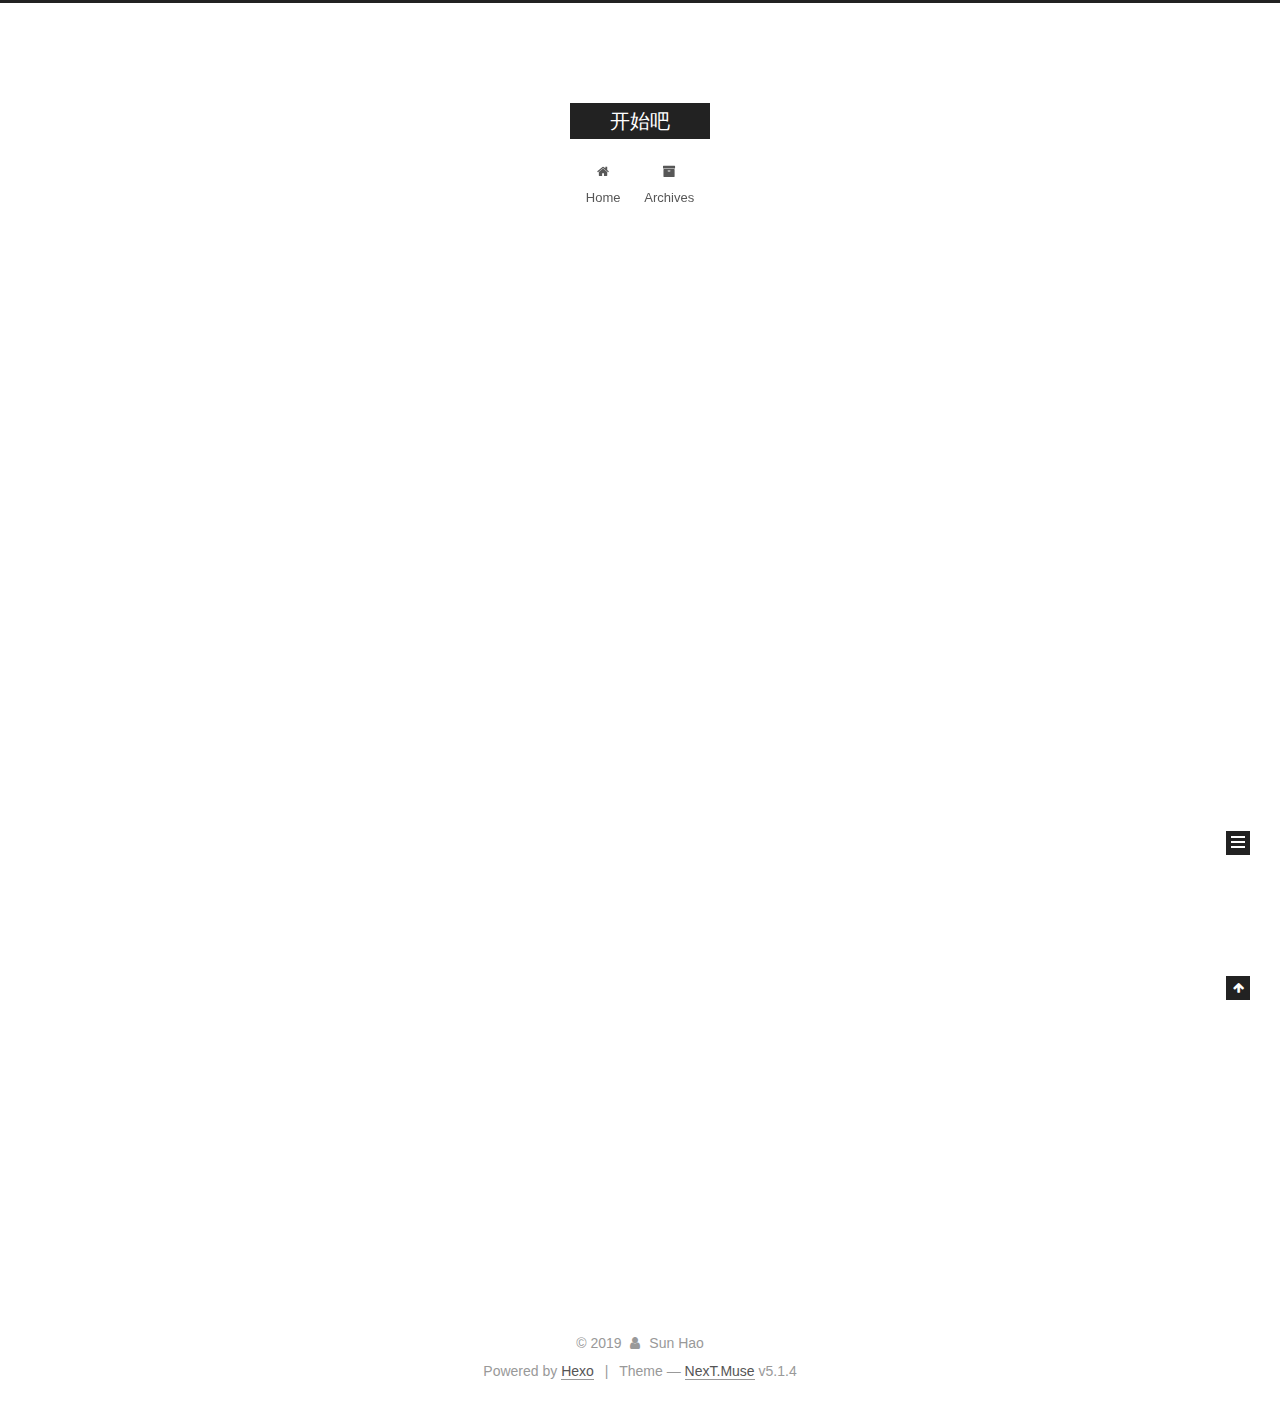
<file: index.html>
<!DOCTYPE html>



  


<html class="theme-next muse use-motion" lang="cn">
<head><meta name="generator" content="Hexo 3.9.0">
  <meta charset="UTF-8">
<meta http-equiv="X-UA-Compatible" content="IE=edge">
<meta name="viewport" content="width=device-width, initial-scale=1, maximum-scale=1">
<meta name="theme-color" content="#222">









<meta http-equiv="Cache-Control" content="no-transform">
<meta http-equiv="Cache-Control" content="no-siteapp">
















  
  
  <link href="/lib/fancybox/source/jquery.fancybox.css?v=2.1.5" rel="stylesheet" type="text/css">







<link href="/lib/font-awesome/css/font-awesome.min.css?v=4.6.2" rel="stylesheet" type="text/css">

<link href="/css/main.css?v=5.1.4" rel="stylesheet" type="text/css">


  <link rel="apple-touch-icon" sizes="180x180" href="/images/apple-touch-icon-next.png?v=5.1.4">


  <link rel="icon" type="image/png" sizes="32x32" href="/images/favicon-32x32-next.png?v=5.1.4">


  <link rel="icon" type="image/png" sizes="16x16" href="/images/favicon-16x16-next.png?v=5.1.4">


  <link rel="mask-icon" href="/images/logo.svg?v=5.1.4" color="#222">





  <meta name="keywords" content="Hexo, NexT">










<meta property="og:type" content="website">
<meta property="og:title" content="开始吧">
<meta property="og:url" content="http://yoursite.com/index.html">
<meta property="og:site_name" content="开始吧">
<meta property="og:locale" content="cn">
<meta name="twitter:card" content="summary">
<meta name="twitter:title" content="开始吧">



<script type="text/javascript" id="hexo.configurations">
  var NexT = window.NexT || {};
  var CONFIG = {
    root: '/',
    scheme: 'Muse',
    version: '5.1.4',
    sidebar: {"position":"left","display":"post","offset":12,"b2t":false,"scrollpercent":false,"onmobile":false},
    fancybox: true,
    tabs: true,
    motion: {"enable":true,"async":false,"transition":{"post_block":"fadeIn","post_header":"slideDownIn","post_body":"slideDownIn","coll_header":"slideLeftIn","sidebar":"slideUpIn"}},
    duoshuo: {
      userId: '0',
      author: 'Author'
    },
    algolia: {
      applicationID: '',
      apiKey: '',
      indexName: '',
      hits: {"per_page":10},
      labels: {"input_placeholder":"Search for Posts","hits_empty":"We didn't find any results for the search: ${query}","hits_stats":"${hits} results found in ${time} ms"}
    }
  };
</script>



  <link rel="canonical" href="http://yoursite.com/">





  <title>开始吧</title>
  








</head>

<body itemscope itemtype="http://schema.org/WebPage" lang="cn">

  
  
    
  

  <div class="container sidebar-position-left 
  page-home">
    <div class="headband"></div>

    <header id="header" class="header" itemscope itemtype="http://schema.org/WPHeader">
      <div class="header-inner"><div class="site-brand-wrapper">
  <div class="site-meta ">
    

    <div class="custom-logo-site-title">
      <a href="/" class="brand" rel="start">
        <span class="logo-line-before"><i></i></span>
        <span class="site-title">开始吧</span>
        <span class="logo-line-after"><i></i></span>
      </a>
    </div>
      
        <p class="site-subtitle"></p>
      
  </div>

  <div class="site-nav-toggle">
    <button>
      <span class="btn-bar"></span>
      <span class="btn-bar"></span>
      <span class="btn-bar"></span>
    </button>
  </div>
</div>

<nav class="site-nav">
  

  
    <ul id="menu" class="menu">
      
        
        <li class="menu-item menu-item-home">
          <a href="/" rel="section">
            
              <i class="menu-item-icon fa fa-fw fa-home"></i> <br>
            
            Home
          </a>
        </li>
      
        
        <li class="menu-item menu-item-archives">
          <a href="/archives/" rel="section">
            
              <i class="menu-item-icon fa fa-fw fa-archive"></i> <br>
            
            Archives
          </a>
        </li>
      

      
    </ul>
  

  
</nav>



 </div>
    </header>

    <main id="main" class="main">
      <div class="main-inner">
        <div class="content-wrap">
          <div id="content" class="content">
            
  <section id="posts" class="posts-expand">
    
      

  

  
  
  

  <article class="post post-type-normal" itemscope itemtype="http://schema.org/Article">
  
  
  
  <div class="post-block">
    <link itemprop="mainEntityOfPage" href="http://yoursite.com/2019/10/10/hello-world/">

    <span hidden itemprop="author" itemscope itemtype="http://schema.org/Person">
      <meta itemprop="name" content="Sun Hao">
      <meta itemprop="description" content>
      <meta itemprop="image" content="/images/avatar.gif">
    </span>

    <span hidden itemprop="publisher" itemscope itemtype="http://schema.org/Organization">
      <meta itemprop="name" content="开始吧">
    </span>

    
      <header class="post-header">

        
        
          <h1 class="post-title" itemprop="name headline">
                
                <a class="post-title-link" href="/2019/10/10/hello-world/" itemprop="url">Hello World</a></h1>
        

        <div class="post-meta">
          <span class="post-time">
            
              <span class="post-meta-item-icon">
                <i class="fa fa-calendar-o"></i>
              </span>
              
                <span class="post-meta-item-text">Posted on</span>
              
              <time title="Post created" itemprop="dateCreated datePublished" datetime="2019-10-10T21:52:53+08:00">
                2019-10-10
              </time>
            

            

            
          </span>

          

          
            
          

          
          

          

          

          

        </div>
      </header>
    

    
    
    
    <div class="post-body" itemprop="articleBody">

      
      

      
        
          
            <p>Welcome to <a href="https://hexo.io/" target="_blank" rel="noopener">Hexo</a>! This is your very first post. Check <a href="https://hexo.io/docs/" target="_blank" rel="noopener">documentation</a> for more info. If you get any problems when using Hexo, you can find the answer in <a href="https://hexo.io/docs/troubleshooting.html" target="_blank" rel="noopener">troubleshooting</a> or you can ask me on <a href="https://github.com/hexojs/hexo/issues" target="_blank" rel="noopener">GitHub</a>.</p>
<h2 id="Quick-Start"><a href="#Quick-Start" class="headerlink" title="Quick Start"></a>Quick Start</h2><h3 id="Create-a-new-post"><a href="#Create-a-new-post" class="headerlink" title="Create a new post"></a>Create a new post</h3><figure class="highlight bash"><table><tr><td class="gutter"><pre><span class="line">1</span><br></pre></td><td class="code"><pre><span class="line">$ hexo new <span class="string">"My New Post"</span></span><br></pre></td></tr></table></figure>

<p>More info: <a href="https://hexo.io/docs/writing.html" target="_blank" rel="noopener">Writing</a></p>
<h3 id="Run-server"><a href="#Run-server" class="headerlink" title="Run server"></a>Run server</h3><figure class="highlight bash"><table><tr><td class="gutter"><pre><span class="line">1</span><br></pre></td><td class="code"><pre><span class="line">$ hexo server</span><br></pre></td></tr></table></figure>

<p>More info: <a href="https://hexo.io/docs/server.html" target="_blank" rel="noopener">Server</a></p>
<h3 id="Generate-static-files"><a href="#Generate-static-files" class="headerlink" title="Generate static files"></a>Generate static files</h3><figure class="highlight bash"><table><tr><td class="gutter"><pre><span class="line">1</span><br></pre></td><td class="code"><pre><span class="line">$ hexo generate</span><br></pre></td></tr></table></figure>

<p>More info: <a href="https://hexo.io/docs/generating.html" target="_blank" rel="noopener">Generating</a></p>
<h3 id="Deploy-to-remote-sites"><a href="#Deploy-to-remote-sites" class="headerlink" title="Deploy to remote sites"></a>Deploy to remote sites</h3><figure class="highlight bash"><table><tr><td class="gutter"><pre><span class="line">1</span><br></pre></td><td class="code"><pre><span class="line">$ hexo deploy</span><br></pre></td></tr></table></figure>

<p>More info: <a href="https://hexo.io/docs/deployment.html" target="_blank" rel="noopener">Deployment</a></p>

          
        
      
    </div>
    
    
    

    

    

    

    <footer class="post-footer">
      

      

      

      
      
        <div class="post-eof"></div>
      
    </footer>
  </div>
  
  
  
  </article>


    
  </section>

  


          </div>
          


          

        </div>
        
          
  
  <div class="sidebar-toggle">
    <div class="sidebar-toggle-line-wrap">
      <span class="sidebar-toggle-line sidebar-toggle-line-first"></span>
      <span class="sidebar-toggle-line sidebar-toggle-line-middle"></span>
      <span class="sidebar-toggle-line sidebar-toggle-line-last"></span>
    </div>
  </div>

  <aside id="sidebar" class="sidebar">
    
    <div class="sidebar-inner">

      

      

      <section class="site-overview-wrap sidebar-panel sidebar-panel-active">
        <div class="site-overview">
          <div class="site-author motion-element" itemprop="author" itemscope itemtype="http://schema.org/Person">
            
              <p class="site-author-name" itemprop="name">Sun Hao</p>
              <p class="site-description motion-element" itemprop="description"></p>
          </div>

          <nav class="site-state motion-element">

            
              <div class="site-state-item site-state-posts">
              
                <a href="/archives/">
              
                  <span class="site-state-item-count">1</span>
                  <span class="site-state-item-name">posts</span>
                </a>
              </div>
            

            

            

          </nav>

          

          

          
          

          
          

          

        </div>
      </section>

      

      

    </div>
  </aside>


        
      </div>
    </main>

    <footer id="footer" class="footer">
      <div class="footer-inner">
        <div class="copyright">&copy; <span itemprop="copyrightYear">2019</span>
  <span class="with-love">
    <i class="fa fa-user"></i>
  </span>
  <span class="author" itemprop="copyrightHolder">Sun Hao</span>

  
</div>


  <div class="powered-by">Powered by <a class="theme-link" target="_blank" href="https://hexo.io">Hexo</a></div>



  <span class="post-meta-divider">|</span>



  <div class="theme-info">Theme &mdash; <a class="theme-link" target="_blank" href="https://github.com/iissnan/hexo-theme-next">NexT.Muse</a> v5.1.4</div>




        







        
      </div>
    </footer>

    
      <div class="back-to-top">
        <i class="fa fa-arrow-up"></i>
        
      </div>
    

    

  </div>

  

<script type="text/javascript">
  if (Object.prototype.toString.call(window.Promise) !== '[object Function]') {
    window.Promise = null;
  }
</script>









  












  
  
    <script type="text/javascript" src="/lib/jquery/index.js?v=2.1.3"></script>
  

  
  
    <script type="text/javascript" src="/lib/fastclick/lib/fastclick.min.js?v=1.0.6"></script>
  

  
  
    <script type="text/javascript" src="/lib/jquery_lazyload/jquery.lazyload.js?v=1.9.7"></script>
  

  
  
    <script type="text/javascript" src="/lib/velocity/velocity.min.js?v=1.2.1"></script>
  

  
  
    <script type="text/javascript" src="/lib/velocity/velocity.ui.min.js?v=1.2.1"></script>
  

  
  
    <script type="text/javascript" src="/lib/fancybox/source/jquery.fancybox.pack.js?v=2.1.5"></script>
  


  


  <script type="text/javascript" src="/js/src/utils.js?v=5.1.4"></script>

  <script type="text/javascript" src="/js/src/motion.js?v=5.1.4"></script>



  
  

  

  


  <script type="text/javascript" src="/js/src/bootstrap.js?v=5.1.4"></script>



  


  




	





  





  












  





  

  

  

  
  

  

  

  

</body>
</html>
</file>
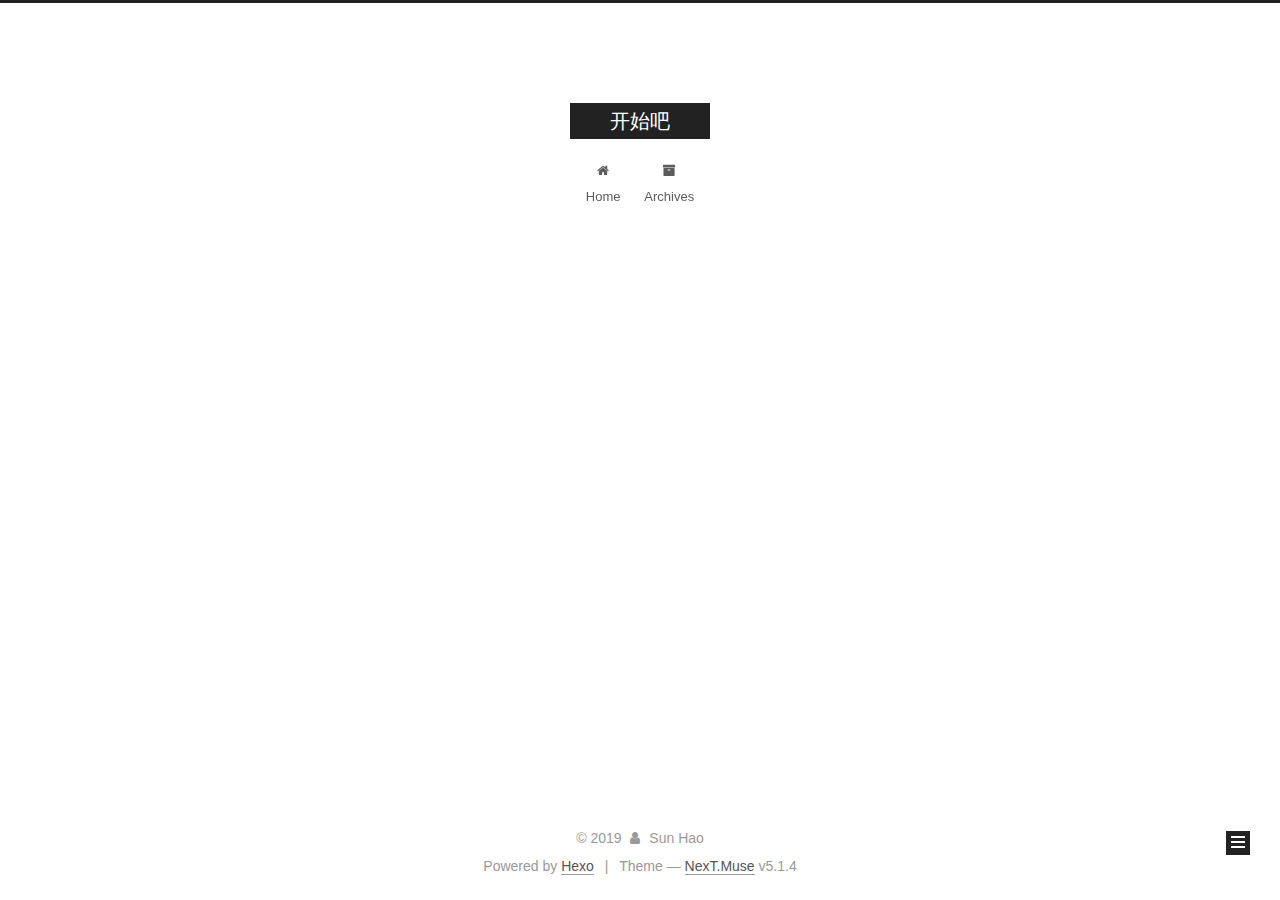
<file: archives/index.html>
<!DOCTYPE html>



  


<html class="theme-next muse use-motion" lang="cn">
<head><meta name="generator" content="Hexo 3.9.0">
  <meta charset="UTF-8">
<meta http-equiv="X-UA-Compatible" content="IE=edge">
<meta name="viewport" content="width=device-width, initial-scale=1, maximum-scale=1">
<meta name="theme-color" content="#222">









<meta http-equiv="Cache-Control" content="no-transform">
<meta http-equiv="Cache-Control" content="no-siteapp">
















  
  
  <link href="/lib/fancybox/source/jquery.fancybox.css?v=2.1.5" rel="stylesheet" type="text/css">







<link href="/lib/font-awesome/css/font-awesome.min.css?v=4.6.2" rel="stylesheet" type="text/css">

<link href="/css/main.css?v=5.1.4" rel="stylesheet" type="text/css">


  <link rel="apple-touch-icon" sizes="180x180" href="/images/apple-touch-icon-next.png?v=5.1.4">


  <link rel="icon" type="image/png" sizes="32x32" href="/images/favicon-32x32-next.png?v=5.1.4">


  <link rel="icon" type="image/png" sizes="16x16" href="/images/favicon-16x16-next.png?v=5.1.4">


  <link rel="mask-icon" href="/images/logo.svg?v=5.1.4" color="#222">





  <meta name="keywords" content="Hexo, NexT">










<meta property="og:type" content="website">
<meta property="og:title" content="开始吧">
<meta property="og:url" content="http://yoursite.com/archives/index.html">
<meta property="og:site_name" content="开始吧">
<meta property="og:locale" content="cn">
<meta name="twitter:card" content="summary">
<meta name="twitter:title" content="开始吧">



<script type="text/javascript" id="hexo.configurations">
  var NexT = window.NexT || {};
  var CONFIG = {
    root: '/',
    scheme: 'Muse',
    version: '5.1.4',
    sidebar: {"position":"left","display":"post","offset":12,"b2t":false,"scrollpercent":false,"onmobile":false},
    fancybox: true,
    tabs: true,
    motion: {"enable":true,"async":false,"transition":{"post_block":"fadeIn","post_header":"slideDownIn","post_body":"slideDownIn","coll_header":"slideLeftIn","sidebar":"slideUpIn"}},
    duoshuo: {
      userId: '0',
      author: 'Author'
    },
    algolia: {
      applicationID: '',
      apiKey: '',
      indexName: '',
      hits: {"per_page":10},
      labels: {"input_placeholder":"Search for Posts","hits_empty":"We didn't find any results for the search: ${query}","hits_stats":"${hits} results found in ${time} ms"}
    }
  };
</script>



  <link rel="canonical" href="http://yoursite.com/archives/">





  <title>Archive | 开始吧</title>
  








</head>

<body itemscope itemtype="http://schema.org/WebPage" lang="cn">

  
  
    
  

  <div class="container sidebar-position-left page-archive">
    <div class="headband"></div>

    <header id="header" class="header" itemscope itemtype="http://schema.org/WPHeader">
      <div class="header-inner"><div class="site-brand-wrapper">
  <div class="site-meta ">
    

    <div class="custom-logo-site-title">
      <a href="/" class="brand" rel="start">
        <span class="logo-line-before"><i></i></span>
        <span class="site-title">开始吧</span>
        <span class="logo-line-after"><i></i></span>
      </a>
    </div>
      
        <p class="site-subtitle"></p>
      
  </div>

  <div class="site-nav-toggle">
    <button>
      <span class="btn-bar"></span>
      <span class="btn-bar"></span>
      <span class="btn-bar"></span>
    </button>
  </div>
</div>

<nav class="site-nav">
  

  
    <ul id="menu" class="menu">
      
        
        <li class="menu-item menu-item-home">
          <a href="/" rel="section">
            
              <i class="menu-item-icon fa fa-fw fa-home"></i> <br>
            
            Home
          </a>
        </li>
      
        
        <li class="menu-item menu-item-archives">
          <a href="/archives/" rel="section">
            
              <i class="menu-item-icon fa fa-fw fa-archive"></i> <br>
            
            Archives
          </a>
        </li>
      

      
    </ul>
  

  
</nav>



 </div>
    </header>

    <main id="main" class="main">
      <div class="main-inner">
        <div class="content-wrap">
          <div id="content" class="content">
            

  
  
  
  <div class="post-block archive">
    <div id="posts" class="posts-collapse">
      <span class="archive-move-on"></span>

      <span class="archive-page-counter">
        
        
        
          
        
        Um..! 1 post. Keep on posting.
      </span>

      

        
        
        

        
          
          <div class="collection-title">
            <h1 class="archive-year" id="archive-year-2019">2019</h1>
          </div>
        
        

        

  <article class="post post-type-normal" itemscope itemtype="http://schema.org/Article">
    <header class="post-header">

      <h2 class="post-title">
        
            <a class="post-title-link" href="/2019/10/10/hello-world/" itemprop="url">
              
                <span itemprop="name">Hello World</span>
              
            </a>
        
      </h2>

      <div class="post-meta">
        <time class="post-time" itemprop="dateCreated" datetime="2019-10-10T21:52:53+08:00" content="2019-10-10">
          10-10
        </time>
      </div>

    </header>
  </article>



      

    </div>
  </div>
  
  
  

  



          </div>
          


          

        </div>
        
          
  
  <div class="sidebar-toggle">
    <div class="sidebar-toggle-line-wrap">
      <span class="sidebar-toggle-line sidebar-toggle-line-first"></span>
      <span class="sidebar-toggle-line sidebar-toggle-line-middle"></span>
      <span class="sidebar-toggle-line sidebar-toggle-line-last"></span>
    </div>
  </div>

  <aside id="sidebar" class="sidebar">
    
    <div class="sidebar-inner">

      

      

      <section class="site-overview-wrap sidebar-panel sidebar-panel-active">
        <div class="site-overview">
          <div class="site-author motion-element" itemprop="author" itemscope itemtype="http://schema.org/Person">
            
              <p class="site-author-name" itemprop="name">Sun Hao</p>
              <p class="site-description motion-element" itemprop="description"></p>
          </div>

          <nav class="site-state motion-element">

            
              <div class="site-state-item site-state-posts">
              
                <a href="/archives/">
              
                  <span class="site-state-item-count">1</span>
                  <span class="site-state-item-name">posts</span>
                </a>
              </div>
            

            

            

          </nav>

          

          

          
          

          
          

          

        </div>
      </section>

      

      

    </div>
  </aside>


        
      </div>
    </main>

    <footer id="footer" class="footer">
      <div class="footer-inner">
        <div class="copyright">&copy; <span itemprop="copyrightYear">2019</span>
  <span class="with-love">
    <i class="fa fa-user"></i>
  </span>
  <span class="author" itemprop="copyrightHolder">Sun Hao</span>

  
</div>


  <div class="powered-by">Powered by <a class="theme-link" target="_blank" href="https://hexo.io">Hexo</a></div>



  <span class="post-meta-divider">|</span>



  <div class="theme-info">Theme &mdash; <a class="theme-link" target="_blank" href="https://github.com/iissnan/hexo-theme-next">NexT.Muse</a> v5.1.4</div>




        







        
      </div>
    </footer>

    
      <div class="back-to-top">
        <i class="fa fa-arrow-up"></i>
        
      </div>
    

    

  </div>

  

<script type="text/javascript">
  if (Object.prototype.toString.call(window.Promise) !== '[object Function]') {
    window.Promise = null;
  }
</script>









  












  
  
    <script type="text/javascript" src="/lib/jquery/index.js?v=2.1.3"></script>
  

  
  
    <script type="text/javascript" src="/lib/fastclick/lib/fastclick.min.js?v=1.0.6"></script>
  

  
  
    <script type="text/javascript" src="/lib/jquery_lazyload/jquery.lazyload.js?v=1.9.7"></script>
  

  
  
    <script type="text/javascript" src="/lib/velocity/velocity.min.js?v=1.2.1"></script>
  

  
  
    <script type="text/javascript" src="/lib/velocity/velocity.ui.min.js?v=1.2.1"></script>
  

  
  
    <script type="text/javascript" src="/lib/fancybox/source/jquery.fancybox.pack.js?v=2.1.5"></script>
  


  


  <script type="text/javascript" src="/js/src/utils.js?v=5.1.4"></script>

  <script type="text/javascript" src="/js/src/motion.js?v=5.1.4"></script>



  
  

  

  


  <script type="text/javascript" src="/js/src/bootstrap.js?v=5.1.4"></script>



  


  




	





  





  












  





  

  

  

  
  

  

  

  

</body>
</html>
</file>
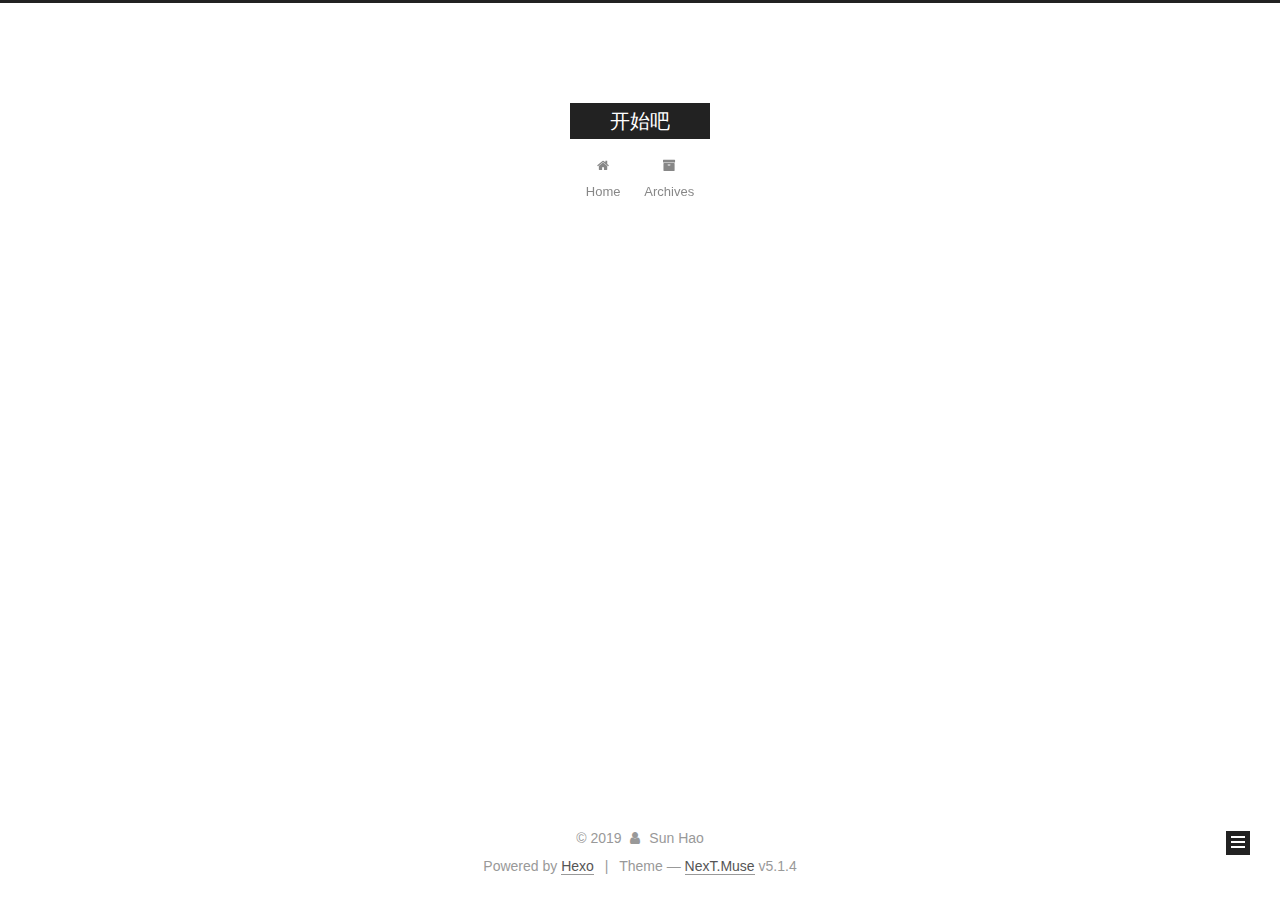
<file: archives/2019/index.html>
<!DOCTYPE html>



  


<html class="theme-next muse use-motion" lang="cn">
<head><meta name="generator" content="Hexo 3.9.0">
  <meta charset="UTF-8">
<meta http-equiv="X-UA-Compatible" content="IE=edge">
<meta name="viewport" content="width=device-width, initial-scale=1, maximum-scale=1">
<meta name="theme-color" content="#222">









<meta http-equiv="Cache-Control" content="no-transform">
<meta http-equiv="Cache-Control" content="no-siteapp">
















  
  
  <link href="/lib/fancybox/source/jquery.fancybox.css?v=2.1.5" rel="stylesheet" type="text/css">







<link href="/lib/font-awesome/css/font-awesome.min.css?v=4.6.2" rel="stylesheet" type="text/css">

<link href="/css/main.css?v=5.1.4" rel="stylesheet" type="text/css">


  <link rel="apple-touch-icon" sizes="180x180" href="/images/apple-touch-icon-next.png?v=5.1.4">


  <link rel="icon" type="image/png" sizes="32x32" href="/images/favicon-32x32-next.png?v=5.1.4">


  <link rel="icon" type="image/png" sizes="16x16" href="/images/favicon-16x16-next.png?v=5.1.4">


  <link rel="mask-icon" href="/images/logo.svg?v=5.1.4" color="#222">





  <meta name="keywords" content="Hexo, NexT">










<meta property="og:type" content="website">
<meta property="og:title" content="开始吧">
<meta property="og:url" content="http://yoursite.com/archives/2019/index.html">
<meta property="og:site_name" content="开始吧">
<meta property="og:locale" content="cn">
<meta name="twitter:card" content="summary">
<meta name="twitter:title" content="开始吧">



<script type="text/javascript" id="hexo.configurations">
  var NexT = window.NexT || {};
  var CONFIG = {
    root: '/',
    scheme: 'Muse',
    version: '5.1.4',
    sidebar: {"position":"left","display":"post","offset":12,"b2t":false,"scrollpercent":false,"onmobile":false},
    fancybox: true,
    tabs: true,
    motion: {"enable":true,"async":false,"transition":{"post_block":"fadeIn","post_header":"slideDownIn","post_body":"slideDownIn","coll_header":"slideLeftIn","sidebar":"slideUpIn"}},
    duoshuo: {
      userId: '0',
      author: 'Author'
    },
    algolia: {
      applicationID: '',
      apiKey: '',
      indexName: '',
      hits: {"per_page":10},
      labels: {"input_placeholder":"Search for Posts","hits_empty":"We didn't find any results for the search: ${query}","hits_stats":"${hits} results found in ${time} ms"}
    }
  };
</script>



  <link rel="canonical" href="http://yoursite.com/archives/2019/">





  <title>Archive | 开始吧</title>
  








</head>

<body itemscope itemtype="http://schema.org/WebPage" lang="cn">

  
  
    
  

  <div class="container sidebar-position-left page-archive">
    <div class="headband"></div>

    <header id="header" class="header" itemscope itemtype="http://schema.org/WPHeader">
      <div class="header-inner"><div class="site-brand-wrapper">
  <div class="site-meta ">
    

    <div class="custom-logo-site-title">
      <a href="/" class="brand" rel="start">
        <span class="logo-line-before"><i></i></span>
        <span class="site-title">开始吧</span>
        <span class="logo-line-after"><i></i></span>
      </a>
    </div>
      
        <p class="site-subtitle"></p>
      
  </div>

  <div class="site-nav-toggle">
    <button>
      <span class="btn-bar"></span>
      <span class="btn-bar"></span>
      <span class="btn-bar"></span>
    </button>
  </div>
</div>

<nav class="site-nav">
  

  
    <ul id="menu" class="menu">
      
        
        <li class="menu-item menu-item-home">
          <a href="/" rel="section">
            
              <i class="menu-item-icon fa fa-fw fa-home"></i> <br>
            
            Home
          </a>
        </li>
      
        
        <li class="menu-item menu-item-archives">
          <a href="/archives/" rel="section">
            
              <i class="menu-item-icon fa fa-fw fa-archive"></i> <br>
            
            Archives
          </a>
        </li>
      

      
    </ul>
  

  
</nav>



 </div>
    </header>

    <main id="main" class="main">
      <div class="main-inner">
        <div class="content-wrap">
          <div id="content" class="content">
            

  
  
  
  <div class="post-block archive">
    <div id="posts" class="posts-collapse">
      <span class="archive-move-on"></span>

      <span class="archive-page-counter">
        
        
        
          
        
        Um..! 1 post. Keep on posting.
      </span>

      

        
        
        

        
          
          <div class="collection-title">
            <h1 class="archive-year" id="archive-year-2019">2019</h1>
          </div>
        
        

        

  <article class="post post-type-normal" itemscope itemtype="http://schema.org/Article">
    <header class="post-header">

      <h2 class="post-title">
        
            <a class="post-title-link" href="/2019/10/10/hello-world/" itemprop="url">
              
                <span itemprop="name">Hello World</span>
              
            </a>
        
      </h2>

      <div class="post-meta">
        <time class="post-time" itemprop="dateCreated" datetime="2019-10-10T21:52:53+08:00" content="2019-10-10">
          10-10
        </time>
      </div>

    </header>
  </article>



      

    </div>
  </div>
  
  
  

  



          </div>
          


          

        </div>
        
          
  
  <div class="sidebar-toggle">
    <div class="sidebar-toggle-line-wrap">
      <span class="sidebar-toggle-line sidebar-toggle-line-first"></span>
      <span class="sidebar-toggle-line sidebar-toggle-line-middle"></span>
      <span class="sidebar-toggle-line sidebar-toggle-line-last"></span>
    </div>
  </div>

  <aside id="sidebar" class="sidebar">
    
    <div class="sidebar-inner">

      

      

      <section class="site-overview-wrap sidebar-panel sidebar-panel-active">
        <div class="site-overview">
          <div class="site-author motion-element" itemprop="author" itemscope itemtype="http://schema.org/Person">
            
              <p class="site-author-name" itemprop="name">Sun Hao</p>
              <p class="site-description motion-element" itemprop="description"></p>
          </div>

          <nav class="site-state motion-element">

            
              <div class="site-state-item site-state-posts">
              
                <a href="/archives/">
              
                  <span class="site-state-item-count">1</span>
                  <span class="site-state-item-name">posts</span>
                </a>
              </div>
            

            

            

          </nav>

          

          

          
          

          
          

          

        </div>
      </section>

      

      

    </div>
  </aside>


        
      </div>
    </main>

    <footer id="footer" class="footer">
      <div class="footer-inner">
        <div class="copyright">&copy; <span itemprop="copyrightYear">2019</span>
  <span class="with-love">
    <i class="fa fa-user"></i>
  </span>
  <span class="author" itemprop="copyrightHolder">Sun Hao</span>

  
</div>


  <div class="powered-by">Powered by <a class="theme-link" target="_blank" href="https://hexo.io">Hexo</a></div>



  <span class="post-meta-divider">|</span>



  <div class="theme-info">Theme &mdash; <a class="theme-link" target="_blank" href="https://github.com/iissnan/hexo-theme-next">NexT.Muse</a> v5.1.4</div>




        







        
      </div>
    </footer>

    
      <div class="back-to-top">
        <i class="fa fa-arrow-up"></i>
        
      </div>
    

    

  </div>

  

<script type="text/javascript">
  if (Object.prototype.toString.call(window.Promise) !== '[object Function]') {
    window.Promise = null;
  }
</script>









  












  
  
    <script type="text/javascript" src="/lib/jquery/index.js?v=2.1.3"></script>
  

  
  
    <script type="text/javascript" src="/lib/fastclick/lib/fastclick.min.js?v=1.0.6"></script>
  

  
  
    <script type="text/javascript" src="/lib/jquery_lazyload/jquery.lazyload.js?v=1.9.7"></script>
  

  
  
    <script type="text/javascript" src="/lib/velocity/velocity.min.js?v=1.2.1"></script>
  

  
  
    <script type="text/javascript" src="/lib/velocity/velocity.ui.min.js?v=1.2.1"></script>
  

  
  
    <script type="text/javascript" src="/lib/fancybox/source/jquery.fancybox.pack.js?v=2.1.5"></script>
  


  


  <script type="text/javascript" src="/js/src/utils.js?v=5.1.4"></script>

  <script type="text/javascript" src="/js/src/motion.js?v=5.1.4"></script>



  
  

  

  


  <script type="text/javascript" src="/js/src/bootstrap.js?v=5.1.4"></script>



  


  




	





  





  












  





  

  

  

  
  

  

  

  

</body>
</html>
</file>
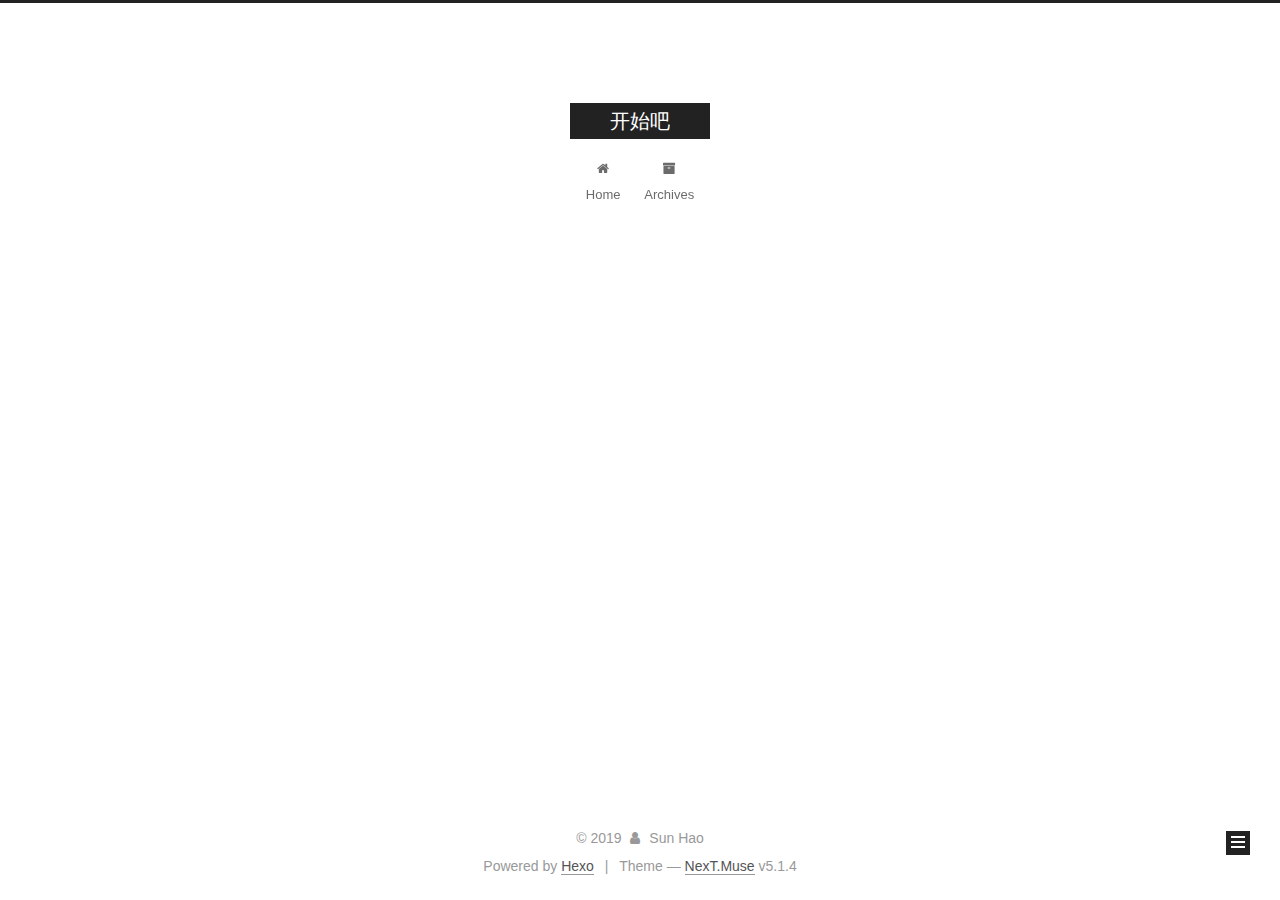
<file: archives/2019/10/index.html>
<!DOCTYPE html>



  


<html class="theme-next muse use-motion" lang="cn">
<head><meta name="generator" content="Hexo 3.9.0">
  <meta charset="UTF-8">
<meta http-equiv="X-UA-Compatible" content="IE=edge">
<meta name="viewport" content="width=device-width, initial-scale=1, maximum-scale=1">
<meta name="theme-color" content="#222">









<meta http-equiv="Cache-Control" content="no-transform">
<meta http-equiv="Cache-Control" content="no-siteapp">
















  
  
  <link href="/lib/fancybox/source/jquery.fancybox.css?v=2.1.5" rel="stylesheet" type="text/css">







<link href="/lib/font-awesome/css/font-awesome.min.css?v=4.6.2" rel="stylesheet" type="text/css">

<link href="/css/main.css?v=5.1.4" rel="stylesheet" type="text/css">


  <link rel="apple-touch-icon" sizes="180x180" href="/images/apple-touch-icon-next.png?v=5.1.4">


  <link rel="icon" type="image/png" sizes="32x32" href="/images/favicon-32x32-next.png?v=5.1.4">


  <link rel="icon" type="image/png" sizes="16x16" href="/images/favicon-16x16-next.png?v=5.1.4">


  <link rel="mask-icon" href="/images/logo.svg?v=5.1.4" color="#222">





  <meta name="keywords" content="Hexo, NexT">










<meta property="og:type" content="website">
<meta property="og:title" content="开始吧">
<meta property="og:url" content="http://yoursite.com/archives/2019/10/index.html">
<meta property="og:site_name" content="开始吧">
<meta property="og:locale" content="cn">
<meta name="twitter:card" content="summary">
<meta name="twitter:title" content="开始吧">



<script type="text/javascript" id="hexo.configurations">
  var NexT = window.NexT || {};
  var CONFIG = {
    root: '/',
    scheme: 'Muse',
    version: '5.1.4',
    sidebar: {"position":"left","display":"post","offset":12,"b2t":false,"scrollpercent":false,"onmobile":false},
    fancybox: true,
    tabs: true,
    motion: {"enable":true,"async":false,"transition":{"post_block":"fadeIn","post_header":"slideDownIn","post_body":"slideDownIn","coll_header":"slideLeftIn","sidebar":"slideUpIn"}},
    duoshuo: {
      userId: '0',
      author: 'Author'
    },
    algolia: {
      applicationID: '',
      apiKey: '',
      indexName: '',
      hits: {"per_page":10},
      labels: {"input_placeholder":"Search for Posts","hits_empty":"We didn't find any results for the search: ${query}","hits_stats":"${hits} results found in ${time} ms"}
    }
  };
</script>



  <link rel="canonical" href="http://yoursite.com/archives/2019/10/">





  <title>Archive | 开始吧</title>
  








</head>

<body itemscope itemtype="http://schema.org/WebPage" lang="cn">

  
  
    
  

  <div class="container sidebar-position-left page-archive">
    <div class="headband"></div>

    <header id="header" class="header" itemscope itemtype="http://schema.org/WPHeader">
      <div class="header-inner"><div class="site-brand-wrapper">
  <div class="site-meta ">
    

    <div class="custom-logo-site-title">
      <a href="/" class="brand" rel="start">
        <span class="logo-line-before"><i></i></span>
        <span class="site-title">开始吧</span>
        <span class="logo-line-after"><i></i></span>
      </a>
    </div>
      
        <p class="site-subtitle"></p>
      
  </div>

  <div class="site-nav-toggle">
    <button>
      <span class="btn-bar"></span>
      <span class="btn-bar"></span>
      <span class="btn-bar"></span>
    </button>
  </div>
</div>

<nav class="site-nav">
  

  
    <ul id="menu" class="menu">
      
        
        <li class="menu-item menu-item-home">
          <a href="/" rel="section">
            
              <i class="menu-item-icon fa fa-fw fa-home"></i> <br>
            
            Home
          </a>
        </li>
      
        
        <li class="menu-item menu-item-archives">
          <a href="/archives/" rel="section">
            
              <i class="menu-item-icon fa fa-fw fa-archive"></i> <br>
            
            Archives
          </a>
        </li>
      

      
    </ul>
  

  
</nav>



 </div>
    </header>

    <main id="main" class="main">
      <div class="main-inner">
        <div class="content-wrap">
          <div id="content" class="content">
            

  
  
  
  <div class="post-block archive">
    <div id="posts" class="posts-collapse">
      <span class="archive-move-on"></span>

      <span class="archive-page-counter">
        
        
        
          
        
        Um..! 1 post. Keep on posting.
      </span>

      

        
        
        

        
          
          <div class="collection-title">
            <h1 class="archive-year" id="archive-year-2019">2019</h1>
          </div>
        
        

        

  <article class="post post-type-normal" itemscope itemtype="http://schema.org/Article">
    <header class="post-header">

      <h2 class="post-title">
        
            <a class="post-title-link" href="/2019/10/10/hello-world/" itemprop="url">
              
                <span itemprop="name">Hello World</span>
              
            </a>
        
      </h2>

      <div class="post-meta">
        <time class="post-time" itemprop="dateCreated" datetime="2019-10-10T21:52:53+08:00" content="2019-10-10">
          10-10
        </time>
      </div>

    </header>
  </article>



      

    </div>
  </div>
  
  
  

  



          </div>
          


          

        </div>
        
          
  
  <div class="sidebar-toggle">
    <div class="sidebar-toggle-line-wrap">
      <span class="sidebar-toggle-line sidebar-toggle-line-first"></span>
      <span class="sidebar-toggle-line sidebar-toggle-line-middle"></span>
      <span class="sidebar-toggle-line sidebar-toggle-line-last"></span>
    </div>
  </div>

  <aside id="sidebar" class="sidebar">
    
    <div class="sidebar-inner">

      

      

      <section class="site-overview-wrap sidebar-panel sidebar-panel-active">
        <div class="site-overview">
          <div class="site-author motion-element" itemprop="author" itemscope itemtype="http://schema.org/Person">
            
              <p class="site-author-name" itemprop="name">Sun Hao</p>
              <p class="site-description motion-element" itemprop="description"></p>
          </div>

          <nav class="site-state motion-element">

            
              <div class="site-state-item site-state-posts">
              
                <a href="/archives/">
              
                  <span class="site-state-item-count">1</span>
                  <span class="site-state-item-name">posts</span>
                </a>
              </div>
            

            

            

          </nav>

          

          

          
          

          
          

          

        </div>
      </section>

      

      

    </div>
  </aside>


        
      </div>
    </main>

    <footer id="footer" class="footer">
      <div class="footer-inner">
        <div class="copyright">&copy; <span itemprop="copyrightYear">2019</span>
  <span class="with-love">
    <i class="fa fa-user"></i>
  </span>
  <span class="author" itemprop="copyrightHolder">Sun Hao</span>

  
</div>


  <div class="powered-by">Powered by <a class="theme-link" target="_blank" href="https://hexo.io">Hexo</a></div>



  <span class="post-meta-divider">|</span>



  <div class="theme-info">Theme &mdash; <a class="theme-link" target="_blank" href="https://github.com/iissnan/hexo-theme-next">NexT.Muse</a> v5.1.4</div>




        







        
      </div>
    </footer>

    
      <div class="back-to-top">
        <i class="fa fa-arrow-up"></i>
        
      </div>
    

    

  </div>

  

<script type="text/javascript">
  if (Object.prototype.toString.call(window.Promise) !== '[object Function]') {
    window.Promise = null;
  }
</script>









  












  
  
    <script type="text/javascript" src="/lib/jquery/index.js?v=2.1.3"></script>
  

  
  
    <script type="text/javascript" src="/lib/fastclick/lib/fastclick.min.js?v=1.0.6"></script>
  

  
  
    <script type="text/javascript" src="/lib/jquery_lazyload/jquery.lazyload.js?v=1.9.7"></script>
  

  
  
    <script type="text/javascript" src="/lib/velocity/velocity.min.js?v=1.2.1"></script>
  

  
  
    <script type="text/javascript" src="/lib/velocity/velocity.ui.min.js?v=1.2.1"></script>
  

  
  
    <script type="text/javascript" src="/lib/fancybox/source/jquery.fancybox.pack.js?v=2.1.5"></script>
  


  


  <script type="text/javascript" src="/js/src/utils.js?v=5.1.4"></script>

  <script type="text/javascript" src="/js/src/motion.js?v=5.1.4"></script>



  
  

  

  


  <script type="text/javascript" src="/js/src/bootstrap.js?v=5.1.4"></script>



  


  




	





  





  












  





  

  

  

  
  

  

  

  

</body>
</html>
</file>
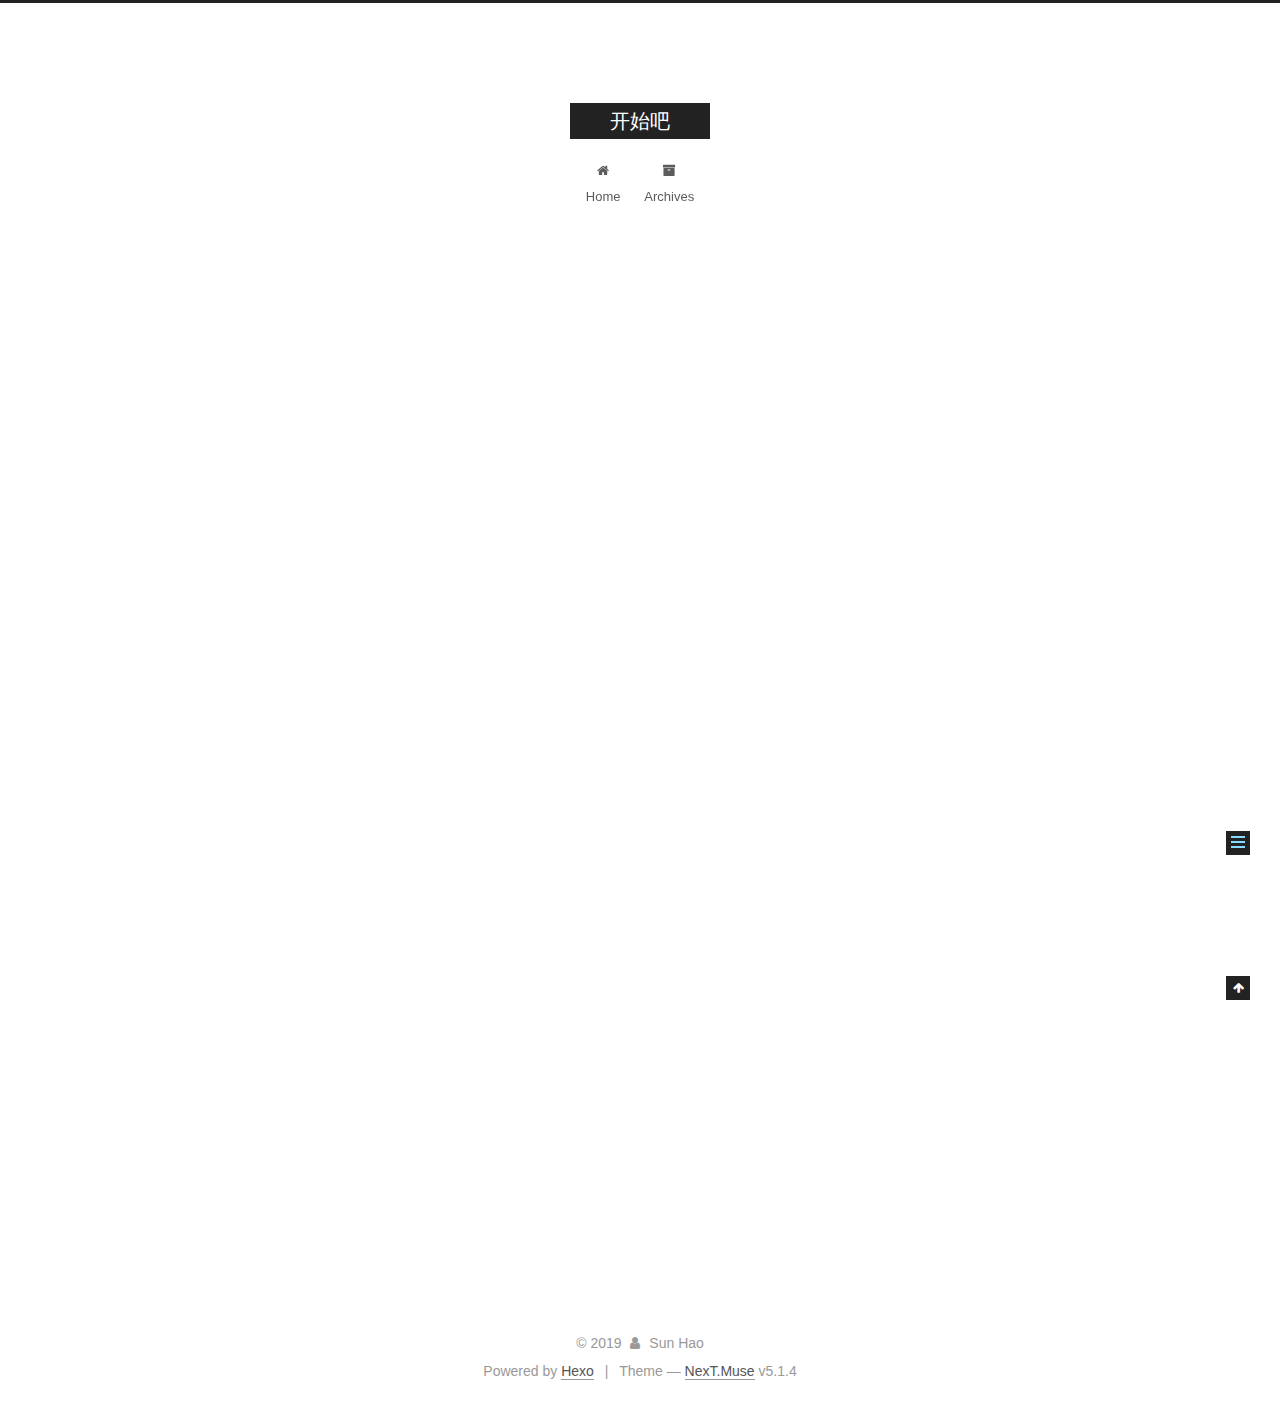
<file: 2019/10/10/hello-world/index.html>
<!DOCTYPE html>



  


<html class="theme-next muse use-motion" lang="cn">
<head><meta name="generator" content="Hexo 3.9.0">
  <meta charset="UTF-8">
<meta http-equiv="X-UA-Compatible" content="IE=edge">
<meta name="viewport" content="width=device-width, initial-scale=1, maximum-scale=1">
<meta name="theme-color" content="#222">









<meta http-equiv="Cache-Control" content="no-transform">
<meta http-equiv="Cache-Control" content="no-siteapp">
















  
  
  <link href="/lib/fancybox/source/jquery.fancybox.css?v=2.1.5" rel="stylesheet" type="text/css">







<link href="/lib/font-awesome/css/font-awesome.min.css?v=4.6.2" rel="stylesheet" type="text/css">

<link href="/css/main.css?v=5.1.4" rel="stylesheet" type="text/css">


  <link rel="apple-touch-icon" sizes="180x180" href="/images/apple-touch-icon-next.png?v=5.1.4">


  <link rel="icon" type="image/png" sizes="32x32" href="/images/favicon-32x32-next.png?v=5.1.4">


  <link rel="icon" type="image/png" sizes="16x16" href="/images/favicon-16x16-next.png?v=5.1.4">


  <link rel="mask-icon" href="/images/logo.svg?v=5.1.4" color="#222">





  <meta name="keywords" content="Hexo, NexT">










<meta name="description" content="Welcome to Hexo! This is your very first post. Check documentation for more info. If you get any problems when using Hexo, you can find the answer in troubleshooting or you can ask me on GitHub. Quick">
<meta property="og:type" content="article">
<meta property="og:title" content="Hello World">
<meta property="og:url" content="http://yoursite.com/2019/10/10/hello-world/index.html">
<meta property="og:site_name" content="开始吧">
<meta property="og:description" content="Welcome to Hexo! This is your very first post. Check documentation for more info. If you get any problems when using Hexo, you can find the answer in troubleshooting or you can ask me on GitHub. Quick">
<meta property="og:locale" content="cn">
<meta property="og:updated_time" content="2019-10-10T13:52:53.953Z">
<meta name="twitter:card" content="summary">
<meta name="twitter:title" content="Hello World">
<meta name="twitter:description" content="Welcome to Hexo! This is your very first post. Check documentation for more info. If you get any problems when using Hexo, you can find the answer in troubleshooting or you can ask me on GitHub. Quick">



<script type="text/javascript" id="hexo.configurations">
  var NexT = window.NexT || {};
  var CONFIG = {
    root: '/',
    scheme: 'Muse',
    version: '5.1.4',
    sidebar: {"position":"left","display":"post","offset":12,"b2t":false,"scrollpercent":false,"onmobile":false},
    fancybox: true,
    tabs: true,
    motion: {"enable":true,"async":false,"transition":{"post_block":"fadeIn","post_header":"slideDownIn","post_body":"slideDownIn","coll_header":"slideLeftIn","sidebar":"slideUpIn"}},
    duoshuo: {
      userId: '0',
      author: 'Author'
    },
    algolia: {
      applicationID: '',
      apiKey: '',
      indexName: '',
      hits: {"per_page":10},
      labels: {"input_placeholder":"Search for Posts","hits_empty":"We didn't find any results for the search: ${query}","hits_stats":"${hits} results found in ${time} ms"}
    }
  };
</script>



  <link rel="canonical" href="http://yoursite.com/2019/10/10/hello-world/">





  <title>Hello World | 开始吧</title>
  








</head>

<body itemscope itemtype="http://schema.org/WebPage" lang="cn">

  
  
    
  

  <div class="container sidebar-position-left page-post-detail">
    <div class="headband"></div>

    <header id="header" class="header" itemscope itemtype="http://schema.org/WPHeader">
      <div class="header-inner"><div class="site-brand-wrapper">
  <div class="site-meta ">
    

    <div class="custom-logo-site-title">
      <a href="/" class="brand" rel="start">
        <span class="logo-line-before"><i></i></span>
        <span class="site-title">开始吧</span>
        <span class="logo-line-after"><i></i></span>
      </a>
    </div>
      
        <p class="site-subtitle"></p>
      
  </div>

  <div class="site-nav-toggle">
    <button>
      <span class="btn-bar"></span>
      <span class="btn-bar"></span>
      <span class="btn-bar"></span>
    </button>
  </div>
</div>

<nav class="site-nav">
  

  
    <ul id="menu" class="menu">
      
        
        <li class="menu-item menu-item-home">
          <a href="/" rel="section">
            
              <i class="menu-item-icon fa fa-fw fa-home"></i> <br>
            
            Home
          </a>
        </li>
      
        
        <li class="menu-item menu-item-archives">
          <a href="/archives/" rel="section">
            
              <i class="menu-item-icon fa fa-fw fa-archive"></i> <br>
            
            Archives
          </a>
        </li>
      

      
    </ul>
  

  
</nav>



 </div>
    </header>

    <main id="main" class="main">
      <div class="main-inner">
        <div class="content-wrap">
          <div id="content" class="content">
            

  <div id="posts" class="posts-expand">
    

  

  
  
  

  <article class="post post-type-normal" itemscope itemtype="http://schema.org/Article">
  
  
  
  <div class="post-block">
    <link itemprop="mainEntityOfPage" href="http://yoursite.com/2019/10/10/hello-world/">

    <span hidden itemprop="author" itemscope itemtype="http://schema.org/Person">
      <meta itemprop="name" content="Sun Hao">
      <meta itemprop="description" content>
      <meta itemprop="image" content="/images/avatar.gif">
    </span>

    <span hidden itemprop="publisher" itemscope itemtype="http://schema.org/Organization">
      <meta itemprop="name" content="开始吧">
    </span>

    
      <header class="post-header">

        
        
          <h1 class="post-title" itemprop="name headline">Hello World</h1>
        

        <div class="post-meta">
          <span class="post-time">
            
              <span class="post-meta-item-icon">
                <i class="fa fa-calendar-o"></i>
              </span>
              
                <span class="post-meta-item-text">Posted on</span>
              
              <time title="Post created" itemprop="dateCreated datePublished" datetime="2019-10-10T21:52:53+08:00">
                2019-10-10
              </time>
            

            

            
          </span>

          

          
            
          

          
          

          

          

          

        </div>
      </header>
    

    
    
    
    <div class="post-body" itemprop="articleBody">

      
      

      
        <p>Welcome to <a href="https://hexo.io/" target="_blank" rel="noopener">Hexo</a>! This is your very first post. Check <a href="https://hexo.io/docs/" target="_blank" rel="noopener">documentation</a> for more info. If you get any problems when using Hexo, you can find the answer in <a href="https://hexo.io/docs/troubleshooting.html" target="_blank" rel="noopener">troubleshooting</a> or you can ask me on <a href="https://github.com/hexojs/hexo/issues" target="_blank" rel="noopener">GitHub</a>.</p>
<h2 id="Quick-Start"><a href="#Quick-Start" class="headerlink" title="Quick Start"></a>Quick Start</h2><h3 id="Create-a-new-post"><a href="#Create-a-new-post" class="headerlink" title="Create a new post"></a>Create a new post</h3><figure class="highlight bash"><table><tr><td class="gutter"><pre><span class="line">1</span><br></pre></td><td class="code"><pre><span class="line">$ hexo new <span class="string">"My New Post"</span></span><br></pre></td></tr></table></figure>

<p>More info: <a href="https://hexo.io/docs/writing.html" target="_blank" rel="noopener">Writing</a></p>
<h3 id="Run-server"><a href="#Run-server" class="headerlink" title="Run server"></a>Run server</h3><figure class="highlight bash"><table><tr><td class="gutter"><pre><span class="line">1</span><br></pre></td><td class="code"><pre><span class="line">$ hexo server</span><br></pre></td></tr></table></figure>

<p>More info: <a href="https://hexo.io/docs/server.html" target="_blank" rel="noopener">Server</a></p>
<h3 id="Generate-static-files"><a href="#Generate-static-files" class="headerlink" title="Generate static files"></a>Generate static files</h3><figure class="highlight bash"><table><tr><td class="gutter"><pre><span class="line">1</span><br></pre></td><td class="code"><pre><span class="line">$ hexo generate</span><br></pre></td></tr></table></figure>

<p>More info: <a href="https://hexo.io/docs/generating.html" target="_blank" rel="noopener">Generating</a></p>
<h3 id="Deploy-to-remote-sites"><a href="#Deploy-to-remote-sites" class="headerlink" title="Deploy to remote sites"></a>Deploy to remote sites</h3><figure class="highlight bash"><table><tr><td class="gutter"><pre><span class="line">1</span><br></pre></td><td class="code"><pre><span class="line">$ hexo deploy</span><br></pre></td></tr></table></figure>

<p>More info: <a href="https://hexo.io/docs/deployment.html" target="_blank" rel="noopener">Deployment</a></p>

      
    </div>
    
    
    

    

    

    

    <footer class="post-footer">
      

      
      
      

      

      
      
    </footer>
  </div>
  
  
  
  </article>



    <div class="post-spread">
      
    </div>
  </div>


          </div>
          


          

  



        </div>
        
          
  
  <div class="sidebar-toggle">
    <div class="sidebar-toggle-line-wrap">
      <span class="sidebar-toggle-line sidebar-toggle-line-first"></span>
      <span class="sidebar-toggle-line sidebar-toggle-line-middle"></span>
      <span class="sidebar-toggle-line sidebar-toggle-line-last"></span>
    </div>
  </div>

  <aside id="sidebar" class="sidebar">
    
    <div class="sidebar-inner">

      

      
        <ul class="sidebar-nav motion-element">
          <li class="sidebar-nav-toc sidebar-nav-active" data-target="post-toc-wrap">
            Table of Contents
          </li>
          <li class="sidebar-nav-overview" data-target="site-overview-wrap">
            Overview
          </li>
        </ul>
      

      <section class="site-overview-wrap sidebar-panel">
        <div class="site-overview">
          <div class="site-author motion-element" itemprop="author" itemscope itemtype="http://schema.org/Person">
            
              <p class="site-author-name" itemprop="name">Sun Hao</p>
              <p class="site-description motion-element" itemprop="description"></p>
          </div>

          <nav class="site-state motion-element">

            
              <div class="site-state-item site-state-posts">
              
                <a href="/archives/">
              
                  <span class="site-state-item-count">1</span>
                  <span class="site-state-item-name">posts</span>
                </a>
              </div>
            

            

            

          </nav>

          

          

          
          

          
          

          

        </div>
      </section>

      
      <!--noindex-->
        <section class="post-toc-wrap motion-element sidebar-panel sidebar-panel-active">
          <div class="post-toc">

            
              
            

            
              <div class="post-toc-content"><ol class="nav"><li class="nav-item nav-level-2"><a class="nav-link" href="#Quick-Start"><span class="nav-number">1.</span> <span class="nav-text">Quick Start</span></a><ol class="nav-child"><li class="nav-item nav-level-3"><a class="nav-link" href="#Create-a-new-post"><span class="nav-number">1.1.</span> <span class="nav-text">Create a new post</span></a></li><li class="nav-item nav-level-3"><a class="nav-link" href="#Run-server"><span class="nav-number">1.2.</span> <span class="nav-text">Run server</span></a></li><li class="nav-item nav-level-3"><a class="nav-link" href="#Generate-static-files"><span class="nav-number">1.3.</span> <span class="nav-text">Generate static files</span></a></li><li class="nav-item nav-level-3"><a class="nav-link" href="#Deploy-to-remote-sites"><span class="nav-number">1.4.</span> <span class="nav-text">Deploy to remote sites</span></a></li></ol></li></ol></div>
            

          </div>
        </section>
      <!--/noindex-->
      

      

    </div>
  </aside>


        
      </div>
    </main>

    <footer id="footer" class="footer">
      <div class="footer-inner">
        <div class="copyright">&copy; <span itemprop="copyrightYear">2019</span>
  <span class="with-love">
    <i class="fa fa-user"></i>
  </span>
  <span class="author" itemprop="copyrightHolder">Sun Hao</span>

  
</div>


  <div class="powered-by">Powered by <a class="theme-link" target="_blank" href="https://hexo.io">Hexo</a></div>



  <span class="post-meta-divider">|</span>



  <div class="theme-info">Theme &mdash; <a class="theme-link" target="_blank" href="https://github.com/iissnan/hexo-theme-next">NexT.Muse</a> v5.1.4</div>




        







        
      </div>
    </footer>

    
      <div class="back-to-top">
        <i class="fa fa-arrow-up"></i>
        
      </div>
    

    

  </div>

  

<script type="text/javascript">
  if (Object.prototype.toString.call(window.Promise) !== '[object Function]') {
    window.Promise = null;
  }
</script>









  












  
  
    <script type="text/javascript" src="/lib/jquery/index.js?v=2.1.3"></script>
  

  
  
    <script type="text/javascript" src="/lib/fastclick/lib/fastclick.min.js?v=1.0.6"></script>
  

  
  
    <script type="text/javascript" src="/lib/jquery_lazyload/jquery.lazyload.js?v=1.9.7"></script>
  

  
  
    <script type="text/javascript" src="/lib/velocity/velocity.min.js?v=1.2.1"></script>
  

  
  
    <script type="text/javascript" src="/lib/velocity/velocity.ui.min.js?v=1.2.1"></script>
  

  
  
    <script type="text/javascript" src="/lib/fancybox/source/jquery.fancybox.pack.js?v=2.1.5"></script>
  


  


  <script type="text/javascript" src="/js/src/utils.js?v=5.1.4"></script>

  <script type="text/javascript" src="/js/src/motion.js?v=5.1.4"></script>



  
  

  
  <script type="text/javascript" src="/js/src/scrollspy.js?v=5.1.4"></script>
<script type="text/javascript" src="/js/src/post-details.js?v=5.1.4"></script>



  


  <script type="text/javascript" src="/js/src/bootstrap.js?v=5.1.4"></script>



  


  




	





  





  












  





  

  

  

  
  

  

  

  

</body>
</html>
</file>
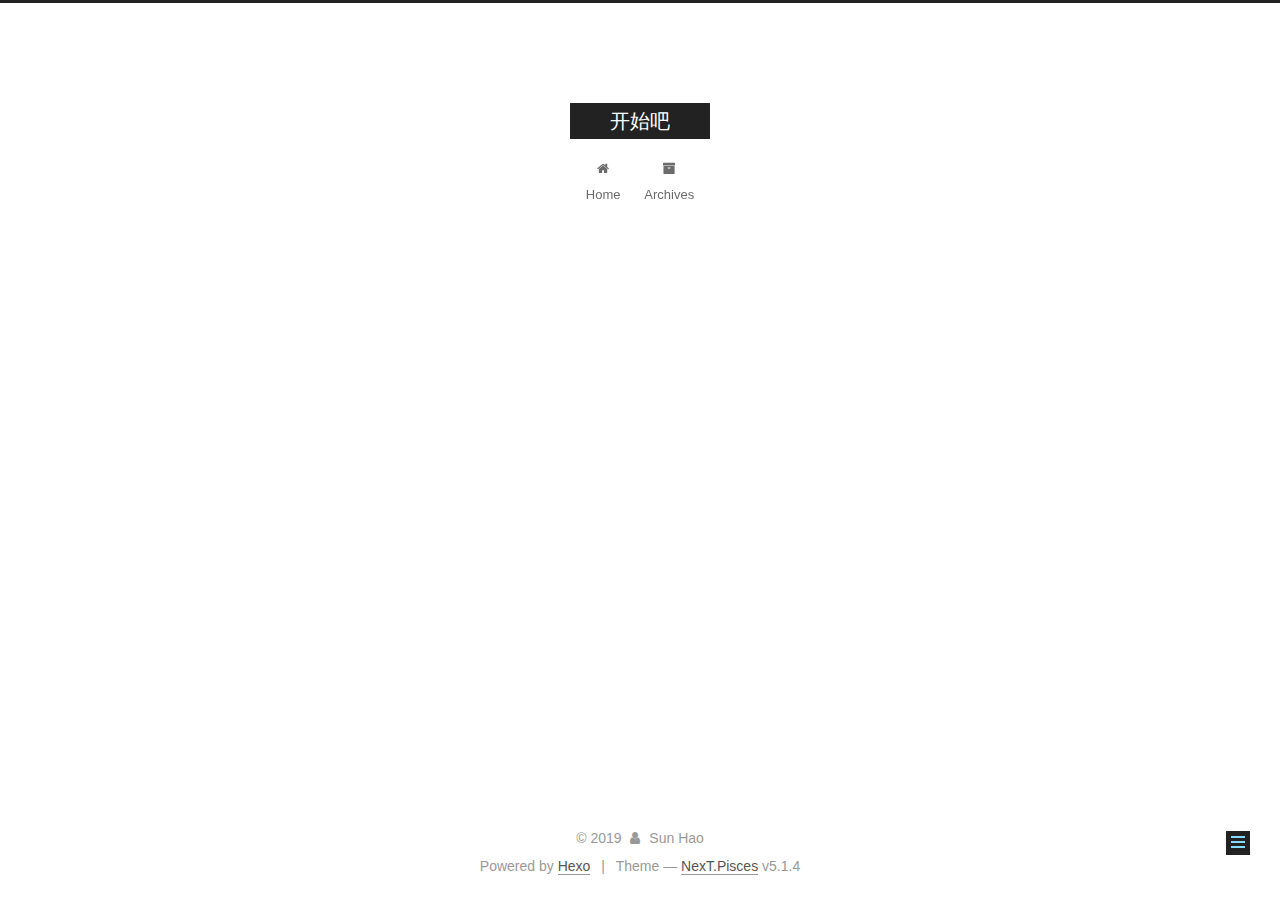
<file: 2019/10/10/“对自己说”/index.html>
<!DOCTYPE html>



  


<html class="theme-next pisces use-motion" lang="cn">
<head><meta name="generator" content="Hexo 3.9.0">
  <meta charset="UTF-8">
<meta http-equiv="X-UA-Compatible" content="IE=edge">
<meta name="viewport" content="width=device-width, initial-scale=1, maximum-scale=1">
<meta name="theme-color" content="#222">









<meta http-equiv="Cache-Control" content="no-transform">
<meta http-equiv="Cache-Control" content="no-siteapp">
















  
  
  <link href="/lib/fancybox/source/jquery.fancybox.css?v=2.1.5" rel="stylesheet" type="text/css">







<link href="/lib/font-awesome/css/font-awesome.min.css?v=4.6.2" rel="stylesheet" type="text/css">

<link href="/css/main.css?v=5.1.4" rel="stylesheet" type="text/css">


  <link rel="apple-touch-icon" sizes="180x180" href="/images/apple-touch-icon-next.png?v=5.1.4">


  <link rel="icon" type="image/png" sizes="32x32" href="/images/favicon-32x32-next.png?v=5.1.4">


  <link rel="icon" type="image/png" sizes="16x16" href="/images/favicon-16x16-next.png?v=5.1.4">


  <link rel="mask-icon" href="/images/logo.svg?v=5.1.4" color="#222">





  <meta name="keywords" content="Hexo, NexT">










<meta name="description" content="今年的目标是Python + Vue，打造属于自己的全栈工具链。">
<meta property="og:type" content="article">
<meta property="og:title" content="“对自己说”">
<meta property="og:url" content="http://yoursite.com/2019/10/10/“对自己说”/index.html">
<meta property="og:site_name" content="开始吧">
<meta property="og:description" content="今年的目标是Python + Vue，打造属于自己的全栈工具链。">
<meta property="og:locale" content="cn">
<meta property="og:updated_time" content="2019-10-10T14:54:55.566Z">
<meta name="twitter:card" content="summary">
<meta name="twitter:title" content="“对自己说”">
<meta name="twitter:description" content="今年的目标是Python + Vue，打造属于自己的全栈工具链。">



<script type="text/javascript" id="hexo.configurations">
  var NexT = window.NexT || {};
  var CONFIG = {
    root: '/',
    scheme: 'Pisces',
    version: '5.1.4',
    sidebar: {"position":"left","display":"post","offset":12,"b2t":false,"scrollpercent":false,"onmobile":false},
    fancybox: true,
    tabs: true,
    motion: {"enable":true,"async":false,"transition":{"post_block":"fadeIn","post_header":"slideDownIn","post_body":"slideDownIn","coll_header":"slideLeftIn","sidebar":"slideUpIn"}},
    duoshuo: {
      userId: '0',
      author: 'Author'
    },
    algolia: {
      applicationID: '',
      apiKey: '',
      indexName: '',
      hits: {"per_page":10},
      labels: {"input_placeholder":"Search for Posts","hits_empty":"We didn't find any results for the search: ${query}","hits_stats":"${hits} results found in ${time} ms"}
    }
  };
</script>



  <link rel="canonical" href="http://yoursite.com/2019/10/10/“对自己说”/">





  <title>“对自己说” | 开始吧</title>
  








</head>

<body itemscope itemtype="http://schema.org/WebPage" lang="cn">

  
  
    
  

  <div class="container sidebar-position-left page-post-detail">
    <div class="headband"></div>

    <header id="header" class="header" itemscope itemtype="http://schema.org/WPHeader">
      <div class="header-inner"><div class="site-brand-wrapper">
  <div class="site-meta ">
    

    <div class="custom-logo-site-title">
      <a href="/" class="brand" rel="start">
        <span class="logo-line-before"><i></i></span>
        <span class="site-title">开始吧</span>
        <span class="logo-line-after"><i></i></span>
      </a>
    </div>
      
        <p class="site-subtitle"></p>
      
  </div>

  <div class="site-nav-toggle">
    <button>
      <span class="btn-bar"></span>
      <span class="btn-bar"></span>
      <span class="btn-bar"></span>
    </button>
  </div>
</div>

<nav class="site-nav">
  

  
    <ul id="menu" class="menu">
      
        
        <li class="menu-item menu-item-home">
          <a href="/" rel="section">
            
              <i class="menu-item-icon fa fa-fw fa-home"></i> <br>
            
            Home
          </a>
        </li>
      
        
        <li class="menu-item menu-item-archives">
          <a href="/archives/" rel="section">
            
              <i class="menu-item-icon fa fa-fw fa-archive"></i> <br>
            
            Archives
          </a>
        </li>
      

      
    </ul>
  

  
</nav>



 </div>
    </header>

    <main id="main" class="main">
      <div class="main-inner">
        <div class="content-wrap">
          <div id="content" class="content">
            

  <div id="posts" class="posts-expand">
    

  

  
  
  

  <article class="post post-type-normal" itemscope itemtype="http://schema.org/Article">
  
  
  
  <div class="post-block">
    <link itemprop="mainEntityOfPage" href="http://yoursite.com/2019/10/10/“对自己说”/">

    <span hidden itemprop="author" itemscope itemtype="http://schema.org/Person">
      <meta itemprop="name" content="Sun Hao">
      <meta itemprop="description" content>
      <meta itemprop="image" content="/images/avatar.gif">
    </span>

    <span hidden itemprop="publisher" itemscope itemtype="http://schema.org/Organization">
      <meta itemprop="name" content="开始吧">
    </span>

    
      <header class="post-header">

        
        
          <h1 class="post-title" itemprop="name headline">“对自己说”</h1>
        

        <div class="post-meta">
          <span class="post-time">
            
              <span class="post-meta-item-icon">
                <i class="fa fa-calendar-o"></i>
              </span>
              
                <span class="post-meta-item-text">Posted on</span>
              
              <time title="Post created" itemprop="dateCreated datePublished" datetime="2019-10-10T22:52:35+08:00">
                2019-10-10
              </time>
            

            

            
          </span>

          

          
            
          

          
          

          

          

          

        </div>
      </header>
    

    
    
    
    <div class="post-body" itemprop="articleBody">

      
      

      
        <p>今年的目标是Python + Vue，打造属于自己的全栈工具链。</p>

      
    </div>
    
    
    

    

    

    

    <footer class="post-footer">
      

      
      
      

      
        <div class="post-nav">
          <div class="post-nav-next post-nav-item">
            
              <a href="/2019/10/10/hello-world/" rel="next" title="Hello World">
                <i class="fa fa-chevron-left"></i> Hello World
              </a>
            
          </div>

          <span class="post-nav-divider"></span>

          <div class="post-nav-prev post-nav-item">
            
          </div>
        </div>
      

      
      
    </footer>
  </div>
  
  
  
  </article>



    <div class="post-spread">
      
    </div>
  </div>


          </div>
          


          

  



        </div>
        
          
  
  <div class="sidebar-toggle">
    <div class="sidebar-toggle-line-wrap">
      <span class="sidebar-toggle-line sidebar-toggle-line-first"></span>
      <span class="sidebar-toggle-line sidebar-toggle-line-middle"></span>
      <span class="sidebar-toggle-line sidebar-toggle-line-last"></span>
    </div>
  </div>

  <aside id="sidebar" class="sidebar">
    
    <div class="sidebar-inner">

      

      

      <section class="site-overview-wrap sidebar-panel sidebar-panel-active">
        <div class="site-overview">
          <div class="site-author motion-element" itemprop="author" itemscope itemtype="http://schema.org/Person">
            
              <p class="site-author-name" itemprop="name">Sun Hao</p>
              <p class="site-description motion-element" itemprop="description"></p>
          </div>

          <nav class="site-state motion-element">

            
              <div class="site-state-item site-state-posts">
              
                <a href="/archives/">
              
                  <span class="site-state-item-count">2</span>
                  <span class="site-state-item-name">posts</span>
                </a>
              </div>
            

            

            

          </nav>

          

          

          
          

          
          

          

        </div>
      </section>

      

      

    </div>
  </aside>


        
      </div>
    </main>

    <footer id="footer" class="footer">
      <div class="footer-inner">
        <div class="copyright">&copy; <span itemprop="copyrightYear">2019</span>
  <span class="with-love">
    <i class="fa fa-user"></i>
  </span>
  <span class="author" itemprop="copyrightHolder">Sun Hao</span>

  
</div>


  <div class="powered-by">Powered by <a class="theme-link" target="_blank" href="https://hexo.io">Hexo</a></div>



  <span class="post-meta-divider">|</span>



  <div class="theme-info">Theme &mdash; <a class="theme-link" target="_blank" href="https://github.com/iissnan/hexo-theme-next">NexT.Pisces</a> v5.1.4</div>




        







        
      </div>
    </footer>

    
      <div class="back-to-top">
        <i class="fa fa-arrow-up"></i>
        
      </div>
    

    

  </div>

  

<script type="text/javascript">
  if (Object.prototype.toString.call(window.Promise) !== '[object Function]') {
    window.Promise = null;
  }
</script>









  












  
  
    <script type="text/javascript" src="/lib/jquery/index.js?v=2.1.3"></script>
  

  
  
    <script type="text/javascript" src="/lib/fastclick/lib/fastclick.min.js?v=1.0.6"></script>
  

  
  
    <script type="text/javascript" src="/lib/jquery_lazyload/jquery.lazyload.js?v=1.9.7"></script>
  

  
  
    <script type="text/javascript" src="/lib/velocity/velocity.min.js?v=1.2.1"></script>
  

  
  
    <script type="text/javascript" src="/lib/velocity/velocity.ui.min.js?v=1.2.1"></script>
  

  
  
    <script type="text/javascript" src="/lib/fancybox/source/jquery.fancybox.pack.js?v=2.1.5"></script>
  


  


  <script type="text/javascript" src="/js/src/utils.js?v=5.1.4"></script>

  <script type="text/javascript" src="/js/src/motion.js?v=5.1.4"></script>



  
  


  <script type="text/javascript" src="/js/src/affix.js?v=5.1.4"></script>

  <script type="text/javascript" src="/js/src/schemes/pisces.js?v=5.1.4"></script>



  
  <script type="text/javascript" src="/js/src/scrollspy.js?v=5.1.4"></script>
<script type="text/javascript" src="/js/src/post-details.js?v=5.1.4"></script>



  


  <script type="text/javascript" src="/js/src/bootstrap.js?v=5.1.4"></script>



  


  




	





  





  












  





  

  

  

  
  

  

  

  

</body>
</html>
</file>
<file: css/main.css>
/* normalize.css v3.0.2 | MIT License | git.io/normalize */
html {
  font-family: sans-serif; /* 1 */
  -ms-text-size-adjust: 100%; /* 2 */
  -webkit-text-size-adjust: 100%; /* 2 */
}
body {
  margin: 0;
}
article,
aside,
details,
figcaption,
figure,
footer,
header,
hgroup,
main,
menu,
nav,
section,
summary {
  display: block;
}
audio,
canvas,
progress,
video {
  display: inline-block; /* 1 */
  vertical-align: baseline; /* 2 */
}
audio:not([controls]) {
  display: none;
  height: 0;
}
[hidden],
template {
  display: none;
}
a {
  background-color: transparent;
}
a:active,
a:hover {
  outline: 0;
}
abbr[title] {
  border-bottom: 1px dotted;
}
b,
strong {
  font-weight: bold;
}
dfn {
  font-style: italic;
}
h1 {
  font-size: 2em;
  margin: 0.67em 0;
}
mark {
  background: #ff0;
  color: #000;
}
small {
  font-size: 80%;
}
sub,
sup {
  font-size: 75%;
  line-height: 0;
  position: relative;
  vertical-align: baseline;
}
sup {
  top: -0.5em;
}
sub {
  bottom: -0.25em;
}
img {
  border: 0;
}
svg:not(:root) {
  overflow: hidden;
}
figure {
  margin: 1em 40px;
}
hr {
  -moz-box-sizing: content-box;
  box-sizing: content-box;
  height: 0;
}
pre {
  overflow: auto;
}
code,
kbd,
pre,
samp {
  font-family: monospace, monospace;
  font-size: 1em;
}
button,
input,
optgroup,
select,
textarea {
  color: inherit; /* 1 */
  font: inherit; /* 2 */
  margin: 0; /* 3 */
}
button {
  overflow: visible;
}
button,
select {
  text-transform: none;
}
button,
html input[type="button"],
input[type="reset"],
input[type="submit"] {
  -webkit-appearance: button; /* 2 */
  cursor: pointer; /* 3 */
}
button[disabled],
html input[disabled] {
  cursor: default;
}
button::-moz-focus-inner,
input::-moz-focus-inner {
  border: 0;
  padding: 0;
}
input {
  line-height: normal;
}
input[type="checkbox"],
input[type="radio"] {
  box-sizing: border-box; /* 1 */
  padding: 0; /* 2 */
}
input[type="number"]::-webkit-inner-spin-button,
input[type="number"]::-webkit-outer-spin-button {
  height: auto;
}
input[type="search"] {
  -webkit-appearance: textfield; /* 1 */
  -moz-box-sizing: content-box;
  -webkit-box-sizing: content-box; /* 2 */
  box-sizing: content-box;
}
input[type="search"]::-webkit-search-cancel-button,
input[type="search"]::-webkit-search-decoration {
  -webkit-appearance: none;
}
fieldset {
  border: 1px solid #c0c0c0;
  margin: 0 2px;
  padding: 0.35em 0.625em 0.75em;
}
legend {
  border: 0; /* 1 */
  padding: 0; /* 2 */
}
textarea {
  overflow: auto;
}
optgroup {
  font-weight: bold;
}
table {
  border-collapse: collapse;
  border-spacing: 0;
}
td,
th {
  padding: 0;
}
::selection {
  background: #262a30;
  color: #fff;
}
body {
  position: relative;
  font-family: 'Lato', "PingFang SC", "Microsoft YaHei", sans-serif;
  font-size: 14px;
  line-height: 2;
  color: #555;
  background: #fff;
}
@media (max-width: 767px) {
  body {
    padding-right: 0 !important;
  }
}
@media (min-width: 768px) and (max-width: 991px) {
  body {
    padding-right: 0 !important;
  }
}
@media (min-width: 1600px) {
  body {
    font-size: 16px;
  }
}
h1,
h2,
h3,
h4,
h5,
h6 {
  margin: 0;
  padding: 0;
  font-weight: bold;
  line-height: 1.5;
  font-family: 'Lato', "PingFang SC", "Microsoft YaHei", sans-serif;
}
h2,
h3,
h4,
h5,
h6 {
  margin: 20px 0 15px;
}
h1 {
  font-size: 22px;
}
@media (max-width: 767px) {
  h1 {
    font-size: 18px;
  }
}
h2 {
  font-size: 20px;
}
@media (max-width: 767px) {
  h2 {
    font-size: 16px;
  }
}
h3 {
  font-size: 18px;
}
@media (max-width: 767px) {
  h3 {
    font-size: 14px;
  }
}
h4 {
  font-size: 16px;
}
@media (max-width: 767px) {
  h4 {
    font-size: 12px;
  }
}
h5 {
  font-size: 14px;
}
@media (max-width: 767px) {
  h5 {
    font-size: 10px;
  }
}
h6 {
  font-size: 12px;
}
@media (max-width: 767px) {
  h6 {
    font-size: 8px;
  }
}
p {
  margin: 0 0 20px 0;
}
a {
  color: #555;
  text-decoration: none;
  outline: none;
  border-bottom: 1px solid #999;
  word-wrap: break-word;
}
a:hover {
  color: #222;
  border-bottom-color: #222;
}
blockquote {
  margin: 0;
  padding: 0;
}
img {
  display: block;
  margin: auto;
  max-width: 100%;
  height: auto;
}
hr {
  margin: 40px 0;
  height: 3px;
  border: none;
  background-color: #ddd;
  background-image: repeating-linear-gradient(-45deg, #fff, #fff 4px, transparent 4px, transparent 8px);
}
blockquote {
  padding: 0 15px;
  color: #666;
  border-left: 4px solid #ddd;
}
blockquote cite::before {
  content: "-";
  padding: 0 5px;
}
dt {
  font-weight: 700;
}
dd {
  margin: 0;
  padding: 0;
}
kbd {
  border: 1px solid #ccc;
  border-radius: 0.2em;
  box-shadow: 0.1em 0.1em 0.2em rgba(0,0,0,0.1);
  background-color: #f9f9f9;
  font-family: inherit;
  background-image: -webkit-linear-gradient(top, #eee, #fff, #eee);
  padding: 0.1em 0.3em;
  white-space: nowrap;
}
.text-left {
  text-align: left;
}
.text-center {
  text-align: center;
}
.text-right {
  text-align: right;
}
.text-justify {
  text-align: justify;
}
.text-nowrap {
  white-space: nowrap;
}
.text-lowercase {
  text-transform: lowercase;
}
.text-uppercase {
  text-transform: uppercase;
}
.text-capitalize {
  text-transform: capitalize;
}
.center-block {
  display: block;
  margin-left: auto;
  margin-right: auto;
}
.clearfix:before,
.clearfix:after {
  content: " ";
  display: table;
}
.clearfix:after {
  clear: both;
}
.pullquote {
  width: 45%;
}
.pullquote.left {
  float: left;
  margin-left: 5px;
  margin-right: 10px;
}
.pullquote.right {
  float: right;
  margin-left: 10px;
  margin-right: 5px;
}
.affix.affix.affix {
  position: fixed;
}
.translation {
  margin-top: -20px;
  font-size: 14px;
  color: #999;
}
.scrollbar-measure {
  width: 100px;
  height: 100px;
  overflow: scroll;
  position: absolute;
  top: -9999px;
}
.use-motion .motion-element {
  opacity: 0;
}
table {
  margin: 20px 0;
  width: 100%;
  border-collapse: collapse;
  border-spacing: 0;
  border: 1px solid #ddd;
  font-size: 14px;
  table-layout: fixed;
  word-wrap: break-all;
}
table>tbody>tr:nth-of-type(odd) {
  background-color: #f9f9f9;
}
table>tbody>tr:hover {
  background-color: #f5f5f5;
}
caption,
th,
td {
  padding: 8px;
  text-align: left;
  vertical-align: middle;
  font-weight: normal;
}
th,
td {
  border-bottom: 3px solid #ddd;
  border-right: 1px solid #eee;
}
th {
  padding-bottom: 10px;
  font-weight: 700;
}
td {
  border-bottom-width: 1px;
}
html,
body {
  height: 100%;
}
.container {
  position: relative;
  min-height: 100%;
}
.header-inner {
  margin: 0 auto;
  padding: 100px 0 70px;
  width: 700px;
}
@media (min-width: 1600px) {
  .container .header-inner {
    width: 900px;
  }
}
.main {
  padding-bottom: 150px;
}
.main-inner {
  margin: 0 auto;
  width: 700px;
}
@media (min-width: 1600px) {
  .container .main-inner {
    width: 900px;
  }
}
.footer {
  position: absolute;
  left: 0;
  bottom: 0;
  width: 100%;
  min-height: 50px;
}
.footer-inner {
  box-sizing: border-box;
  margin: 20px auto;
  width: 700px;
}
@media (min-width: 1600px) {
  .container .footer-inner {
    width: 900px;
  }
}
pre,
.highlight {
  overflow: auto;
  margin: 20px 0;
  padding: 0;
  font-size: 13px;
  color: #4d4d4c;
  background: #f7f7f7;
  line-height: 1.6;
}
pre,
code {
  font-family: consolas, Menlo, "PingFang SC", "Microsoft YaHei", monospace;
}
code {
  padding: 2px 4px;
  word-wrap: break-word;
  color: #555;
  background: #eee;
  border-radius: 3px;
  font-size: 13px;
}
pre {
  padding: 10px;
}
pre code {
  padding: 0;
  color: #4d4d4c;
  background: none;
  text-shadow: none;
}
.highlight {
  border-radius: 1px;
}
.highlight pre {
  border: none;
  margin: 0;
  padding: 10px 0;
}
.highlight table {
  margin: 0;
  width: auto;
  border: none;
}
.highlight td {
  border: none;
  padding: 0;
}
.highlight figcaption {
  font-size: 1em;
  color: #4d4d4c;
  line-height: 1em;
  margin-bottom: 1em;
}
.highlight figcaption:before,
.highlight figcaption:after {
  content: " ";
  display: table;
}
.highlight figcaption:after {
  clear: both;
}
.highlight figcaption a {
  float: right;
  color: #4d4d4c;
}
.highlight figcaption a:hover {
  border-bottom-color: #4d4d4c;
}
.highlight .gutter pre {
  padding-left: 10px;
  padding-right: 10px;
  color: #869194;
  text-align: right;
  background-color: #eff2f3;
}
.highlight .code pre {
  width: 100%;
  padding-left: 10px;
  padding-right: 10px;
  background-color: #f7f7f7;
}
.highlight .line {
  height: 20px;
}
.gutter {
  -webkit-user-select: none;
  -moz-user-select: none;
  -ms-user-select: none;
  user-select: none;
}
.gist table {
  width: auto;
}
.gist table td {
  border: none;
}
pre .deletion {
  background: #fdd;
}
pre .addition {
  background: #dfd;
}
pre .meta {
  color: #8959a8;
}
pre .comment {
  color: #8e908c;
}
pre .variable,
pre .attribute,
pre .tag,
pre .regexp,
pre .ruby .constant,
pre .xml .tag .title,
pre .xml .pi,
pre .xml .doctype,
pre .html .doctype,
pre .css .id,
pre .css .class,
pre .css .pseudo {
  color: #c82829;
}
pre .number,
pre .preprocessor,
pre .built_in,
pre .literal,
pre .params,
pre .constant,
pre .command {
  color: #f5871f;
}
pre .ruby .class .title,
pre .css .rules .attribute,
pre .string,
pre .value,
pre .inheritance,
pre .header,
pre .ruby .symbol,
pre .xml .cdata,
pre .special,
pre .number,
pre .formula {
  color: #718c00;
}
pre .title,
pre .css .hexcolor {
  color: #3e999f;
}
pre .function,
pre .python .decorator,
pre .python .title,
pre .ruby .function .title,
pre .ruby .title .keyword,
pre .perl .sub,
pre .javascript .title,
pre .coffeescript .title {
  color: #4271ae;
}
pre .keyword,
pre .javascript .function {
  color: #8959a8;
}
.full-image.full-image.full-image.full-image {
  border: none;
  max-width: 100%;
  width: auto;
  margin: 20px auto 25px;
}
@media (min-width: 992px) {
  .full-image.full-image.full-image.full-image {
    max-width: none;
    width: 110%;
    margin: 25px -5%;
  }
}
.blockquote-center,
.page-home .post-type-quote blockquote,
.page-post-detail .post-type-quote blockquote {
  position: relative;
  margin: 40px 0;
  padding: 0;
  border-left: none;
  text-align: center;
}
.blockquote-center::before,
.page-home .post-type-quote blockquote::before,
.page-post-detail .post-type-quote blockquote::before,
.blockquote-center::after,
.page-home .post-type-quote blockquote::after,
.page-post-detail .post-type-quote blockquote::after {
  position: absolute;
  content: ' ';
  display: block;
  width: 100%;
  height: 24px;
  opacity: 0.2;
  background-repeat: no-repeat;
  background-position: 0 -6px;
  background-size: 22px 22px;
}
.blockquote-center::before,
.page-home .post-type-quote blockquote::before,
.page-post-detail .post-type-quote blockquote::before {
  top: -20px;
  background-image: url("../images/quote-l.svg");
  border-top: 1px solid #ccc;
}
.blockquote-center::after,
.page-home .post-type-quote blockquote::after,
.page-post-detail .post-type-quote blockquote::after {
  bottom: -20px;
  background-image: url("../images/quote-r.svg");
  border-bottom: 1px solid #ccc;
  background-position: 100% 8px;
}
.blockquote-center p,
.page-home .post-type-quote blockquote p,
.page-post-detail .post-type-quote blockquote p,
.blockquote-center div,
.page-home .post-type-quote blockquote div,
.page-post-detail .post-type-quote blockquote div {
  text-align: center;
}
.post .post-body .group-picture img {
  box-sizing: border-box;
  padding: 0 3px;
  border: none;
}
.post .group-picture-row {
  overflow: hidden;
  margin-top: 6px;
}
.post .group-picture-row:first-child {
  margin-top: 0;
}
.post .group-picture-column {
  float: left;
}
.page-post-detail .post-body .group-picture-column {
  float: none;
  margin-top: 10px;
  width: auto !important;
}
.page-post-detail .post-body .group-picture-column img {
  margin: 0 auto;
}
.page-archive .group-picture-container {
  overflow: hidden;
}
.page-archive .group-picture-row {
  float: left;
}
.page-archive .group-picture-row:first-child {
  margin-top: 6px;
}
.page-archive .group-picture-column {
  max-width: 150px;
  max-height: 150px;
}
.post-body .note {
  position: relative;
  padding: 15px;
  margin-bottom: 20px;
  border: 1px solid #eee;
  border-left-width: 5px;
  border-radius: 3px;
}
.post-body .note h2,
.post-body .note h3,
.post-body .note h4,
.post-body .note h5,
.post-body .note h6 {
  margin-top: 0;
  margin-bottom: 0;
  border-bottom: initial;
  padding-top: 0 !important;
}
.post-body .note p:first-child,
.post-body .note ul:first-child,
.post-body .note ol:first-child,
.post-body .note table:first-child,
.post-body .note pre:first-child,
.post-body .note blockquote:first-child {
  margin-top: 0;
}
.post-body .note p:last-child,
.post-body .note ul:last-child,
.post-body .note ol:last-child,
.post-body .note table:last-child,
.post-body .note pre:last-child,
.post-body .note blockquote:last-child {
  margin-bottom: 0;
}
.post-body .note.default {
  border-left-color: #777;
}
.post-body .note.default h2,
.post-body .note.default h3,
.post-body .note.default h4,
.post-body .note.default h5,
.post-body .note.default h6 {
  color: #777;
}
.post-body .note.primary {
  border-left-color: #6f42c1;
}
.post-body .note.primary h2,
.post-body .note.primary h3,
.post-body .note.primary h4,
.post-body .note.primary h5,
.post-body .note.primary h6 {
  color: #6f42c1;
}
.post-body .note.info {
  border-left-color: #428bca;
}
.post-body .note.info h2,
.post-body .note.info h3,
.post-body .note.info h4,
.post-body .note.info h5,
.post-body .note.info h6 {
  color: #428bca;
}
.post-body .note.success {
  border-left-color: #5cb85c;
}
.post-body .note.success h2,
.post-body .note.success h3,
.post-body .note.success h4,
.post-body .note.success h5,
.post-body .note.success h6 {
  color: #5cb85c;
}
.post-body .note.warning {
  border-left-color: #f0ad4e;
}
.post-body .note.warning h2,
.post-body .note.warning h3,
.post-body .note.warning h4,
.post-body .note.warning h5,
.post-body .note.warning h6 {
  color: #f0ad4e;
}
.post-body .note.danger {
  border-left-color: #d9534f;
}
.post-body .note.danger h2,
.post-body .note.danger h3,
.post-body .note.danger h4,
.post-body .note.danger h5,
.post-body .note.danger h6 {
  color: #d9534f;
}
.post-body .label {
  display: inline;
  padding: 0 2px;
  white-space: nowrap;
}
.post-body .label.default {
  background-color: #f0f0f0;
}
.post-body .label.primary {
  background-color: #efe6f7;
}
.post-body .label.info {
  background-color: #e5f2f8;
}
.post-body .label.success {
  background-color: #e7f4e9;
}
.post-body .label.warning {
  background-color: #fcf6e1;
}
.post-body .label.danger {
  background-color: #fae8eb;
}
.post-body .tabs {
  position: relative;
  display: block;
  margin-bottom: 20px;
  padding-top: 10px;
}
.post-body .tabs ul.nav-tabs {
  margin: 0;
  padding: 0;
  display: flex;
  margin-bottom: -1px;
}
@media (max-width: 413px) {
  .post-body .tabs ul.nav-tabs {
    display: block;
    margin-bottom: 5px;
  }
}
.post-body .tabs ul.nav-tabs li.tab {
  list-style-type: none !important;
  margin: 0 0.25em 0 0;
  border-top: 3px solid transparent;
  border-left: 1px solid transparent;
  border-right: 1px solid transparent;
}
@media (max-width: 413px) {
  .post-body .tabs ul.nav-tabs li.tab {
    margin: initial;
    border-top: 1px solid transparent;
    border-left: 3px solid transparent;
    border-right: 1px solid transparent;
    border-bottom: 1px solid transparent;
  }
}
.post-body .tabs ul.nav-tabs li.tab a {
  outline: 0;
  border-bottom: initial;
  display: block;
  line-height: 1.8em;
  padding: 0.25em 0.75em;
  transition-duration: 0.2s;
  transition-timing-function: ease-out;
  transition-delay: 0s;
}
.post-body .tabs ul.nav-tabs li.tab a i {
  width: 1.285714285714286em;
}
.post-body .tabs ul.nav-tabs li.tab.active {
  border-top: 3px solid #fc6423;
  border-left: 1px solid #ddd;
  border-right: 1px solid #ddd;
  background-color: #fff;
}
@media (max-width: 413px) {
  .post-body .tabs ul.nav-tabs li.tab.active {
    border-top: 1px solid #ddd;
    border-left: 3px solid #fc6423;
    border-right: 1px solid #ddd;
    border-bottom: 1px solid #ddd;
  }
}
.post-body .tabs ul.nav-tabs li.tab.active a {
  cursor: default;
  color: #555;
}
.post-body .tabs .tab-content {
  background-color: #fff;
}
.post-body .tabs .tab-content .tab-pane {
  border: 1px solid #ddd;
  padding: 20px 20px 0 20px;
}
.post-body .tabs .tab-content .tab-pane:not(.active) {
  display: none !important;
}
.post-body .tabs .tab-content .tab-pane.active {
  display: block !important;
}
.btn {
  display: inline-block;
  padding: 0 20px;
  font-size: 14px;
  color: #fff;
  background: #222;
  border: 2px solid #222;
  text-decoration: none;
  border-radius: 0;
  transition-property: background-color;
  transition-duration: 0.2s;
  transition-timing-function: ease-in-out;
  transition-delay: 0s;
  line-height: 2;
}
.btn:hover {
  border-color: #222;
  color: #222;
  background: #fff;
}
.btn +.btn {
  margin: 0 0 8px 8px;
}
.btn .fa-fw {
  width: 1.285714285714286em;
  text-align: left;
}
.btn-bar {
  display: block;
  width: 22px;
  height: 2px;
  background: #555;
  border-radius: 1px;
}
.btn-bar+.btn-bar {
  margin-top: 4px;
}
.pagination {
  margin: 120px 0 40px;
  text-align: center;
  border-top: 1px solid #eee;
}
.page-number-basic,
.pagination .prev,
.pagination .next,
.pagination .page-number,
.pagination .space {
  display: inline-block;
  position: relative;
  top: -1px;
  margin: 0 10px;
  padding: 0 11px;
}
@media (max-width: 767px) {
  .page-number-basic,
  .pagination .prev,
  .pagination .next,
  .pagination .page-number,
  .pagination .space {
    margin: 0 5px;
  }
}
.pagination .prev,
.pagination .next,
.pagination .page-number {
  border-bottom: 0;
  border-top: 1px solid #eee;
  transition-property: border-color;
  transition-duration: 0.2s;
  transition-timing-function: ease-in-out;
  transition-delay: 0s;
}
.pagination .prev:hover,
.pagination .next:hover,
.pagination .page-number:hover {
  border-top-color: #222;
}
.pagination .space {
  padding: 0;
  margin: 0;
}
.pagination .prev {
  margin-left: 0;
}
.pagination .next {
  margin-right: 0;
}
.pagination .page-number.current {
  color: #fff;
  background: #ccc;
  border-top-color: #ccc;
}
@media (max-width: 767px) {
  .pagination {
    border-top: none;
  }
  .pagination .prev,
  .pagination .next,
  .pagination .page-number {
    margin-bottom: 10px;
    border-top: 0;
    border-bottom: 1px solid #eee;
    padding: 0 10px;
  }
  .pagination .prev:hover,
  .pagination .next:hover,
  .pagination .page-number:hover {
    border-bottom-color: #222;
  }
}
.comments {
  margin: 60px 20px 0;
}
.tag-cloud {
  text-align: center;
}
.tag-cloud a {
  display: inline-block;
  margin: 10px;
}
.back-to-top {
  box-sizing: border-box;
  position: fixed;
  bottom: -100px;
  right: 30px;
  z-index: 1050;
  padding: 0 6px;
  width: 24px;
  background: #222;
  font-size: 12px;
  opacity: 1;
  color: #fff;
  cursor: pointer;
  text-align: center;
  -webkit-transform: translateZ(0);
  transition-property: bottom;
  transition-duration: 0.2s;
  transition-timing-function: ease-in-out;
  transition-delay: 0s;
}
@media (min-width: 768px) and (max-width: 991px) {
  .back-to-top {
    display: none !important;
  }
}
@media (max-width: 767px) {
  .back-to-top {
    display: none !important;
  }
}
.back-to-top.back-to-top-on {
  bottom: 19px;
}
.header {
  background: transparent;
}
.header-inner {
  position: relative;
}
.headband {
  height: 3px;
  background: #222;
}
.site-meta {
  margin: 0;
  text-align: center;
}
@media (max-width: 767px) {
  .site-meta {
    text-align: center;
  }
}
.brand {
  position: relative;
  display: inline-block;
  padding: 0 40px;
  color: #fff;
  background: #222;
  border-bottom: none;
}
.brand:hover {
  color: #fff;
}
.logo {
  display: inline-block;
  margin-right: 5px;
  line-height: 36px;
  vertical-align: top;
}
.site-title {
  display: inline-block;
  vertical-align: top;
  line-height: 36px;
  font-size: 20px;
  font-weight: normal;
  font-family: 'Lato', "PingFang SC", "Microsoft YaHei", sans-serif;
}
.site-subtitle {
  margin-top: 10px;
  font-size: 13px;
  color: #999;
}
.use-motion .brand {
  opacity: 0;
}
.use-motion .logo,
.use-motion .site-title,
.use-motion .site-subtitle {
  opacity: 0;
  position: relative;
  top: -10px;
}
.site-nav-toggle {
  display: none;
  position: absolute;
  top: 10px;
  left: 10px;
}
@media (max-width: 767px) {
  .site-nav-toggle {
    display: block;
  }
}
.site-nav-toggle button {
  margin-top: 2px;
  padding: 9px 10px;
  background: transparent;
  border: none;
}
@media (max-width: 767px) {
  .site-nav {
    display: none;
    margin: 0 -10px;
    padding: 0 10px;
    clear: both;
    border-top: 1px solid #ddd;
  }
}
@media (min-width: 768px) and (max-width: 991px) {
  .site-nav {
    display: block !important;
  }
}
@media (min-width: 992px) {
  .site-nav {
    display: block !important;
  }
}
.menu {
  margin-top: 20px;
  padding-left: 0;
  text-align: center;
}
.menu .menu-item {
  display: inline-block;
  margin: 0 10px;
  list-style: none;
}
@media screen and (max-width: 767px) {
  .menu .menu-item {
    margin-top: 10px;
  }
}
.menu .menu-item a {
  display: block;
  font-size: 13px;
  line-height: inherit;
  border-bottom: 1px solid transparent;
  transition-property: border-color;
  transition-duration: 0.2s;
  transition-timing-function: ease-in-out;
  transition-delay: 0s;
}
.menu .menu-item a:hover {
  border-bottom-color: #222;
}
.menu .menu-item .fa {
  margin-right: 5px;
}
.use-motion .menu-item {
  opacity: 0;
}
.post-body {
  font-family: 'Lato', "PingFang SC", "Microsoft YaHei", sans-serif;
}
@media (max-width: 767px) {
  .post-body {
    word-break: break-word;
  }
}
.post-body .fancybox img {
  display: block !important;
  margin: 0 auto;
  cursor: pointer;
  cursor: zoom-in;
  cursor: -webkit-zoom-in;
}
.post-body .image-caption,
.post-body .figure .caption {
  margin: -20px auto 15px;
  text-align: center;
  font-size: 14px;
  color: #999;
  font-weight: bold;
  line-height: 1;
}
.post-sticky-flag {
  display: inline-block;
  font-size: 16px;
  -ms-transform: rotate(30deg);
  -webkit-transform: rotate(30deg);
  -moz-transform: rotate(30deg);
  -ms-transform: rotate(30deg);
  -o-transform: rotate(30deg);
  transform: rotate(30deg);
}
.use-motion .post-block,
.use-motion .pagination,
.use-motion .comments {
  opacity: 0;
}
.use-motion .post-header {
  opacity: 0;
}
.use-motion .post-body {
  opacity: 0;
}
.use-motion .collection-title {
  opacity: 0;
}
.posts-expand {
  padding-top: 40px;
}
@media (max-width: 767px) {
  .posts-expand {
    margin: 0 20px;
  }
  .post-body pre .gutter pre {
    padding-right: 10px;
  }
  .post-body .highlight {
    margin-left: 0px;
    margin-right: 0px;
    padding: 0;
  }
  .post-body .highlight .gutter pre {
    padding-right: 10px;
  }
}
@media (min-width: 992px) {
  .posts-expand .post-body {
    text-align: justify;
  }
}
.posts-expand .post-body h2,
.posts-expand .post-body h3,
.posts-expand .post-body h4,
.posts-expand .post-body h5,
.posts-expand .post-body h6 {
  padding-top: 10px;
}
.posts-expand .post-body h2 .header-anchor,
.posts-expand .post-body h3 .header-anchor,
.posts-expand .post-body h4 .header-anchor,
.posts-expand .post-body h5 .header-anchor,
.posts-expand .post-body h6 .header-anchor {
  float: right;
  margin-left: 10px;
  color: #ccc;
  border-bottom-style: none;
  visibility: hidden;
}
.posts-expand .post-body h2 .header-anchor:hover,
.posts-expand .post-body h3 .header-anchor:hover,
.posts-expand .post-body h4 .header-anchor:hover,
.posts-expand .post-body h5 .header-anchor:hover,
.posts-expand .post-body h6 .header-anchor:hover {
  color: inherit;
}
.posts-expand .post-body h2:hover .header-anchor,
.posts-expand .post-body h3:hover .header-anchor,
.posts-expand .post-body h4:hover .header-anchor,
.posts-expand .post-body h5:hover .header-anchor,
.posts-expand .post-body h6:hover .header-anchor {
  visibility: visible;
}
.posts-expand .post-body ul li {
  list-style: circle;
}
.posts-expand .post-body img {
  box-sizing: border-box;
  margin: auto;
  padding: 3px;
  border: 1px solid #ddd;
}
.posts-expand .post-body .fancybox img {
  margin: 0 auto 25px;
}
@media (max-width: 767px) {
  .posts-collapse {
    margin: 0 20px;
  }
  .posts-collapse .post-title,
  .posts-collapse .post-meta {
    display: block;
    width: auto;
    text-align: left;
  }
}
.posts-collapse {
  position: relative;
  z-index: 1010;
  margin-left: 55px;
}
.posts-collapse::after {
  content: " ";
  position: absolute;
  top: 20px;
  left: 0;
  margin-left: -2px;
  width: 4px;
  height: 100%;
  background: #f5f5f5;
  z-index: -1;
}
@media (max-width: 767px) {
  .posts-collapse {
    margin: 0 20px;
  }
}
.posts-collapse .collection-title {
  position: relative;
  margin: 60px 0;
}
.posts-collapse .collection-title h1,
.posts-collapse .collection-title h2 {
  margin-left: 20px;
}
.posts-collapse .collection-title small {
  color: #bbb;
  margin-left: 5px;
}
.posts-collapse .collection-title::before {
  content: " ";
  position: absolute;
  left: 0;
  top: 50%;
  margin-left: -4px;
  margin-top: -4px;
  width: 8px;
  height: 8px;
  background: #bbb;
  border-radius: 50%;
}
.posts-collapse .post {
  margin: 30px 0;
}
.posts-collapse .post-header {
  position: relative;
  transition-duration: 0.2s;
  transition-timing-function: ease-in-out;
  transition-delay: 0s;
  transition-property: border;
  border-bottom: 1px dashed #ccc;
}
.posts-collapse .post-header::before {
  content: " ";
  position: absolute;
  left: 0;
  top: 12px;
  width: 6px;
  height: 6px;
  margin-left: -4px;
  background: #bbb;
  border-radius: 50%;
  border: 1px solid #fff;
  transition-duration: 0.2s;
  transition-timing-function: ease-in-out;
  transition-delay: 0s;
  transition-property: background;
}
.posts-collapse .post-header:hover {
  border-bottom-color: #666;
}
.posts-collapse .post-header:hover::before {
  background: #222;
}
.posts-collapse .post-meta {
  position: absolute;
  font-size: 12px;
  left: 20px;
  top: 5px;
}
.posts-collapse .post-comments-count {
  display: none;
}
.posts-collapse .post-title {
  margin-left: 60px;
  font-size: 16px;
  font-weight: normal;
  line-height: inherit;
}
.posts-collapse .post-title::after {
  margin-left: 3px;
  opacity: 0.6;
}
.posts-collapse .post-title a {
  color: #666;
  border-bottom: none;
}
.page-home .post-type-quote .post-header,
.page-post-detail .post-type-quote .post-header,
.page-home .post-type-quote .post-tags,
.page-post-detail .post-type-quote .post-tags {
  display: none;
}
.posts-expand .post-title {
  text-align: center;
  word-break: break-word;
  font-weight: 400;
}
.posts-expand .post-title-link {
  display: inline-block;
  position: relative;
  color: #555;
  border-bottom: none;
  line-height: 1.2;
  vertical-align: top;
}
.posts-expand .post-title-link::before {
  content: "";
  position: absolute;
  width: 100%;
  height: 2px;
  bottom: 0;
  left: 0;
  background-color: #000;
  visibility: hidden;
  -webkit-transform: scaleX(0);
  -moz-transform: scaleX(0);
  -ms-transform: scaleX(0);
  -o-transform: scaleX(0);
  transform: scaleX(0);
  transition-duration: 0.2s;
  transition-timing-function: ease-in-out;
  transition-delay: 0s;
}
.posts-expand .post-title-link:hover::before {
  visibility: visible;
  -webkit-transform: scaleX(1);
  -moz-transform: scaleX(1);
  -ms-transform: scaleX(1);
  -o-transform: scaleX(1);
  transform: scaleX(1);
}
.posts-expand .post-title-link .fa {
  font-size: 16px;
}
.posts-expand .post-meta {
  margin: 3px 0 60px 0;
  color: #999;
  font-family: 'Lato', "PingFang SC", "Microsoft YaHei", sans-serif;
  font-size: 12px;
  text-align: center;
}
.posts-expand .post-meta .post-category-list {
  display: inline-block;
  margin: 0;
  padding: 3px;
}
.posts-expand .post-meta .post-category-list-link {
  color: #999;
}
.posts-expand .post-meta .post-description {
  font-size: 14px;
  margin-top: 2px;
}
.post-meta-divider {
  margin: 0 0.5em;
}
.post-meta-item-icon {
  margin-right: 3px;
}
@media (min-width: 768px) and (max-width: 991px) {
  .post-meta-item-icon {
    display: inline-block;
  }
}
@media (max-width: 767px) {
  .post-meta-item-icon {
    display: inline-block;
  }
}
@media (min-width: 768px) and (max-width: 991px) {
  .post-meta-item-text {
    display: none;
  }
}
@media (max-width: 767px) {
  .post-meta-item-text {
    display: none;
  }
}
@media (max-width: 767px) {
  .posts-expand .post-comments-count {
    display: none;
  }
}
.post-button {
  margin-top: 40px;
}
.posts-expand .post-tags {
  margin-top: 40px;
  text-align: center;
}
.posts-expand .post-tags a {
  display: inline-block;
  margin-right: 10px;
  font-size: 13px;
}
.post-nav {
  display: table;
  margin-top: 15px;
  width: 100%;
  border-top: 1px solid #eee;
}
.post-nav-divider {
  display: table-cell;
  width: 10%;
}
.post-nav-item {
  display: table-cell;
  padding: 10px 0 0 0;
  width: 45%;
  vertical-align: top;
}
.post-nav-item a {
  position: relative;
  display: block;
  line-height: 25px;
  font-size: 14px;
  color: #555;
  border-bottom: none;
}
.post-nav-item a:hover {
  color: #222;
  border-bottom: none;
}
.post-nav-item a:active {
  top: 2px;
}
.post-nav-item .fa {
  position: absolute;
  top: 8px;
  left: 0;
  font-size: 12px;
}
.post-nav-next a {
  padding-left: 15px;
}
.post-nav-prev {
  text-align: right;
}
.post-nav-prev a {
  padding-right: 15px;
}
.post-nav-prev .fa {
  right: 0;
  left: auto;
}
.posts-expand .post-eof {
  display: block;
  margin: 80px auto 60px;
  width: 8%;
  height: 1px;
  background: #ccc;
  text-align: center;
}
.post:last-child .post-eof.post-eof.post-eof {
  display: none;
}
.post-gallery {
  display: table;
  table-layout: fixed;
  width: 100%;
  border-collapse: separate;
}
.post-gallery-row {
  display: table-row;
}
.post-gallery .post-gallery-img {
  display: table-cell;
  text-align: center;
  vertical-align: middle;
  border: none;
}
.post-gallery .post-gallery-img img {
  max-width: 100%;
  max-height: 100%;
  border: none;
}
.fancybox-close,
.fancybox-close:hover {
  border: none;
}
.rtl.post-body p,
.rtl.post-body a,
.rtl.post-body h1,
.rtl.post-body h2,
.rtl.post-body h3,
.rtl.post-body h4,
.rtl.post-body h5,
.rtl.post-body h6,
.rtl.post-body li,
.rtl.post-body ul,
.rtl.post-body ol {
  direction: rtl;
  font-family: UKIJ Ekran;
}
.rtl.post-title {
  font-family: UKIJ Ekran;
}
.sidebar {
  position: fixed;
  right: 0;
  top: 0;
  bottom: 0;
  width: 0;
  z-index: 1040;
  box-shadow: inset 0 2px 6px #000;
  background: #222;
  -webkit-transform: translateZ(0);
}
.sidebar a {
  color: #999;
  border-bottom-color: #555;
}
.sidebar a:hover {
  color: #eee;
}
@media (min-width: 768px) and (max-width: 991px) {
  .sidebar {
    display: none !important;
  }
}
@media (max-width: 767px) {
  .sidebar {
    display: none !important;
  }
}
.sidebar-inner {
  position: relative;
  padding: 20px 10px;
  color: #999;
  text-align: center;
}
.site-overview-wrap {
  overflow: hidden;
}
.site-overview {
  overflow-y: auto;
  overflow-x: hidden;
}
.sidebar-toggle {
  position: fixed;
  right: 30px;
  bottom: 45px;
  width: 14px;
  height: 14px;
  padding: 5px;
  background: #222;
  line-height: 0;
  z-index: 1050;
  cursor: pointer;
  -webkit-transform: translateZ(0);
}
@media (min-width: 768px) and (max-width: 991px) {
  .sidebar-toggle {
    display: none !important;
  }
}
@media (max-width: 767px) {
  .sidebar-toggle {
    display: none !important;
  }
}
.sidebar-toggle-line {
  position: relative;
  display: inline-block;
  vertical-align: top;
  height: 2px;
  width: 100%;
  background: #fff;
  margin-top: 3px;
}
.sidebar-toggle-line:first-child {
  margin-top: 0;
}
.site-author-image {
  display: block;
  margin: 0 auto;
  padding: 2px;
  max-width: 96px;
  height: auto;
  border: 2px solid #333;
}
.site-author-name {
  margin: 5px 0 0;
  text-align: center;
  color: #f5f5f5;
  font-weight: normal;
}
.site-description {
  margin-top: 5px;
  text-align: center;
  font-size: 14px;
  color: #999;
}
.site-state {
  overflow: hidden;
  line-height: 1.4;
  white-space: nowrap;
  text-align: center;
}
.site-state-item {
  display: inline-block;
  padding: 0 15px;
  border-left: 1px solid #333;
}
.site-state-item:first-child {
  border-left: none;
}
.site-state-item a {
  border-bottom: none;
}
.site-state-item-count {
  display: block;
  text-align: center;
  color: inherit;
  font-weight: 600;
  font-size: 18px;
}
.site-state-item-name {
  font-size: 13px;
  color: inherit;
}
.feed-link {
  margin-top: 20px;
}
.feed-link a {
  display: inline-block;
  padding: 0 15px;
  color: #fc6423;
  border: 1px solid #fc6423;
  border-radius: 4px;
}
.feed-link a i {
  color: #fc6423;
  font-size: 14px;
}
.feed-link a:hover {
  color: #fff;
  background: #fc6423;
}
.feed-link a:hover i {
  color: #fff;
}
.links-of-author {
  margin-top: 20px;
}
.links-of-author a {
  display: inline-block;
  vertical-align: middle;
  margin-right: 10px;
  margin-bottom: 10px;
  border-bottom-color: #555;
  font-size: 13px;
}
.links-of-author a:before {
  display: inline-block;
  vertical-align: middle;
  margin-right: 3px;
  content: " ";
  width: 4px;
  height: 4px;
  border-radius: 50%;
  background: #0daaa3;
}
.links-of-blogroll {
  font-size: 13px;
}
.links-of-blogroll-title {
  margin-top: 20px;
  font-size: 14px;
  font-weight: 600;
}
.links-of-blogroll-list {
  margin: 0;
  padding: 0;
  list-style: none;
}
.links-of-blogroll-item {
  padding: 2px 10px;
}
.links-of-blogroll-item a {
  max-width: 280px;
  box-sizing: border-box;
  display: inline-block;
  overflow: hidden;
  white-space: nowrap;
  text-overflow: ellipsis;
}
.sidebar-nav {
  margin: 0 0 20px;
  padding-left: 0;
}
.sidebar-nav li {
  display: inline-block;
  cursor: pointer;
  border-bottom: 1px solid transparent;
  font-size: 14px;
  color: #555;
}
.sidebar-nav li:hover {
  color: #f5f5f5;
}
.page-post-detail .sidebar-nav-toc {
  padding: 0 5px;
}
.page-post-detail .sidebar-nav-overview {
  margin-left: 10px;
}
.sidebar-nav .sidebar-nav-active {
  color: #87daff;
  border-bottom-color: #87daff;
}
.sidebar-nav .sidebar-nav-active:hover {
  color: #87daff;
}
.sidebar-panel {
  display: none;
}
.sidebar-panel-active {
  display: block;
}
.post-toc-empty {
  font-size: 14px;
  color: #666;
}
.post-toc-wrap {
  overflow: hidden;
}
.post-toc {
  overflow: auto;
}
.post-toc ol {
  margin: 0;
  padding: 0 2px 5px 10px;
  text-align: left;
  list-style: none;
  font-size: 14px;
}
.post-toc ol > ol {
  padding-left: 0;
}
.post-toc ol a {
  transition-duration: 0.2s;
  transition-timing-function: ease-in-out;
  transition-delay: 0s;
  transition-property: all;
  color: #999;
  border-bottom-color: #555;
}
.post-toc ol a:hover {
  color: #ccc;
  border-bottom-color: #ccc;
}
.post-toc .nav-item {
  overflow: hidden;
  text-overflow: ellipsis;
  text-align: justify;
  white-space: nowrap;
  line-height: 1.8;
}
.post-toc .nav .nav-child {
  display: none;
}
.post-toc .nav .active > .nav-child {
  display: block;
}
.post-toc .nav .active-current > .nav-child {
  display: block;
}
.post-toc .nav .active-current > .nav-child > .nav-item {
  display: block;
}
.post-toc .nav .active > a {
  color: #87daff;
  border-bottom-color: #87daff;
}
.post-toc .nav .active-current > a {
  color: #87daff;
}
.post-toc .nav .active-current > a:hover {
  color: #87daff;
}
.footer {
  font-size: 14px;
  color: #999;
}
.footer img {
  border: none;
}
.footer-inner {
  text-align: center;
}
.with-love {
  display: inline-block;
  margin: 0 5px;
}
.powered-by,
.theme-info {
  display: inline-block;
}
.cc-license {
  margin-top: 10px;
  text-align: center;
}
.cc-license .cc-opacity {
  opacity: 0.7;
  border-bottom: none;
}
.cc-license .cc-opacity:hover {
  opacity: 0.9;
}
.cc-license img {
  display: inline-block;
}
.theme-next #ds-thread #ds-reset {
  color: #555;
}
.theme-next #ds-thread #ds-reset .ds-replybox {
  margin-bottom: 30px;
}
.theme-next #ds-thread #ds-reset .ds-replybox .ds-avatar,
.theme-next #ds-reset .ds-avatar img {
  box-shadow: none;
}
.theme-next #ds-thread #ds-reset .ds-textarea-wrapper {
  border-color: #c7d4e1;
  background: none;
  border-top-right-radius: 3px;
  border-top-left-radius: 3px;
}
.theme-next #ds-thread #ds-reset .ds-textarea-wrapper textarea {
  height: 60px;
}
.theme-next #ds-reset .ds-rounded-top {
  border-radius: 0;
}
.theme-next #ds-thread #ds-reset .ds-post-toolbar {
  box-sizing: border-box;
  border: 1px solid #c7d4e1;
  background: #f6f8fa;
}
.theme-next #ds-thread #ds-reset .ds-post-options {
  height: 40px;
  border: none;
  background: none;
}
.theme-next #ds-thread #ds-reset .ds-toolbar-buttons {
  top: 11px;
}
.theme-next #ds-thread #ds-reset .ds-sync {
  top: 5px;
}
.theme-next #ds-thread #ds-reset .ds-post-button {
  top: 4px;
  right: 5px;
  width: 90px;
  height: 30px;
  border: 1px solid #c5ced7;
  border-radius: 3px;
  background-image: linear-gradient(#fbfbfc, #f5f7f9);
  color: #60676d;
}
.theme-next #ds-thread #ds-reset .ds-post-button:hover {
  background-position: 0 -30px;
  color: #60676d;
}
.theme-next #ds-thread #ds-reset .ds-comments-info {
  padding: 10px 0;
}
.theme-next #ds-thread #ds-reset .ds-sort {
  display: none;
}
.theme-next #ds-thread #ds-reset li.ds-tab a.ds-current {
  border: none;
  background: #f6f8fa;
  color: #60676d;
}
.theme-next #ds-thread #ds-reset li.ds-tab a.ds-current:hover {
  background-color: #e9f0f7;
  color: #60676d;
}
.theme-next #ds-thread #ds-reset li.ds-tab a {
  border-radius: 2px;
  padding: 5px;
}
.theme-next #ds-thread #ds-reset .ds-login-buttons p {
  color: #999;
  line-height: 36px;
}
.theme-next #ds-thread #ds-reset .ds-login-buttons .ds-service-list li {
  height: 28px;
}
.theme-next #ds-thread #ds-reset .ds-service-list a {
  background: none;
  padding: 5px;
  border: 1px solid;
  border-radius: 3px;
  text-align: center;
}
.theme-next #ds-thread #ds-reset .ds-service-list a:hover {
  color: #fff;
  background: #666;
}
.theme-next #ds-thread #ds-reset .ds-service-list .ds-weibo {
  color: #fc9b00;
  border-color: #fc9b00;
}
.theme-next #ds-thread #ds-reset .ds-service-list .ds-weibo:hover {
  background: #fc9b00;
}
.theme-next #ds-thread #ds-reset .ds-service-list .ds-qq {
  color: #60a3ec;
  border-color: #60a3ec;
}
.theme-next #ds-thread #ds-reset .ds-service-list .ds-qq:hover {
  background: #60a3ec;
}
.theme-next #ds-thread #ds-reset .ds-service-list .ds-renren {
  color: #2e7ac4;
  border-color: #2e7ac4;
}
.theme-next #ds-thread #ds-reset .ds-service-list .ds-renren:hover {
  background: #2e7ac4;
}
.theme-next #ds-thread #ds-reset .ds-service-list .ds-douban {
  color: #37994c;
  border-color: #37994c;
}
.theme-next #ds-thread #ds-reset .ds-service-list .ds-douban:hover {
  background: #37994c;
}
.theme-next #ds-thread #ds-reset .ds-service-list .ds-kaixin {
  color: #fef20d;
  border-color: #fef20d;
}
.theme-next #ds-thread #ds-reset .ds-service-list .ds-kaixin:hover {
  background: #fef20d;
}
.theme-next #ds-thread #ds-reset .ds-service-list .ds-netease {
  color: #f00;
  border-color: #f00;
}
.theme-next #ds-thread #ds-reset .ds-service-list .ds-netease:hover {
  background: #f00;
}
.theme-next #ds-thread #ds-reset .ds-service-list .ds-sohu {
  color: #ffcb05;
  border-color: #ffcb05;
}
.theme-next #ds-thread #ds-reset .ds-service-list .ds-sohu:hover {
  background: #ffcb05;
}
.theme-next #ds-thread #ds-reset .ds-service-list .ds-baidu {
  color: #2831e0;
  border-color: #2831e0;
}
.theme-next #ds-thread #ds-reset .ds-service-list .ds-baidu:hover {
  background: #2831e0;
}
.theme-next #ds-thread #ds-reset .ds-service-list .ds-google {
  color: #166bec;
  border-color: #166bec;
}
.theme-next #ds-thread #ds-reset .ds-service-list .ds-google:hover {
  background: #166bec;
}
.theme-next #ds-thread #ds-reset .ds-service-list .ds-weixin {
  color: #00ce0d;
  border-color: #00ce0d;
}
.theme-next #ds-thread #ds-reset .ds-service-list .ds-weixin:hover {
  background: #00ce0d;
}
.theme-next #ds-thread #ds-reset .ds-service-list .ds-more-services {
  border: none;
}
.theme-next #ds-thread #ds-reset .ds-service-list .ds-more-services:hover {
  background: none;
}
.theme-next #ds-reset .duoshuo-ua-admin {
  display: inline-block;
  color: #f00;
}
.theme-next #ds-reset .duoshuo-ua-platform,
.theme-next #ds-reset .duoshuo-ua-browser {
  color: #ccc;
}
.theme-next #ds-reset .duoshuo-ua-platform .fa,
.theme-next #ds-reset .duoshuo-ua-browser .fa {
  display: inline-block;
  margin-right: 3px;
}
.theme-next #ds-reset .duoshuo-ua-separator {
  display: inline-block;
  margin-left: 5px;
}
.theme-next .this_ua {
  background-color: #ccc !important;
  border-radius: 4px;
  padding: 0 5px !important;
  margin: 1px 1px !important;
  border: 1px solid #bbb !important;
  color: #fff;
  display: inline-block !important;
}
.theme-next .this_ua.admin {
  background-color: #d9534f !important;
  border-color: #d9534f !important;
}
.theme-next .this_ua.platform.iOS,
.theme-next .this_ua.platform.Mac,
.theme-next .this_ua.platform.Windows {
  background-color: #39b3d7 !important;
  border-color: #46b8da !important;
}
.theme-next .this_ua.platform.Linux {
  background-color: #3a3a3a !important;
  border-color: #1f1f1f !important;
}
.theme-next .this_ua.platform.Android {
  background-color: #00c47d !important;
  border-color: #01b171 !important;
}
.theme-next .this_ua.browser.Mobile,
.theme-next .this_ua.browser.Chrome {
  background-color: #5cb85c !important;
  border-color: #4cae4c !important;
}
.theme-next .this_ua.browser.Firefox {
  background-color: #f0ad4e !important;
  border-color: #eea236 !important;
}
.theme-next .this_ua.browser.Maxthon,
.theme-next .this_ua.browser.IE {
  background-color: #428bca !important;
  border-color: #357ebd !important;
}
.theme-next .this_ua.browser.baidu,
.theme-next .this_ua.browser.UCBrowser,
.theme-next .this_ua.browser.Opera {
  background-color: #d9534f !important;
  border-color: #d43f3a !important;
}
.theme-next .this_ua.browser.Android,
.theme-next .this_ua.browser.QQBrowser {
  background-color: #78ace9 !important;
  border-color: #4cae4c !important;
}
.post-spread {
  margin-top: 20px;
  text-align: center;
}
.jiathis_style {
  display: inline-block;
}
.jiathis_style a {
  border: none;
}
.fa {
  font-family: FontAwesome !important;
}
.post-spread {
  margin-top: 20px;
  text-align: center;
}
.bdshare-slide-button-box a {
  border: none;
}
.bdsharebuttonbox {
  display: inline-block;
}
.bdsharebuttonbox a {
  border: none;
}
.local-search-pop-overlay {
  position: fixed;
  width: 100%;
  height: 100%;
  top: 0;
  left: 0;
  z-index: 2080;
  background-color: rgba(0,0,0,0.3);
}
.local-search-popup {
  display: none;
  position: fixed;
  top: 10%;
  left: 50%;
  margin-left: -350px;
  width: 700px;
  height: 80%;
  padding: 0;
  background: #fff;
  color: #333;
  z-index: 9999;
  border-radius: 5px;
}
@media (max-width: 767px) {
  .local-search-popup {
    padding: 0;
    top: 0;
    left: 0;
    margin: 0;
    width: 100%;
    height: 100%;
    border-radius: 0;
  }
}
.local-search-popup ul.search-result-list {
  padding: 0;
  margin: 0 5px;
}
.local-search-popup p.search-result {
  border-bottom: 1px dashed #ccc;
  padding: 5px 0;
}
.local-search-popup a.search-result-title {
  font-weight: bold;
  font-size: 16px;
}
.local-search-popup .search-keyword {
  border-bottom: 1px dashed #f00;
  font-weight: bold;
  color: #f00;
}
.local-search-popup .local-search-header {
  padding: 5px;
  height: 36px;
  background: #f5f5f5;
  border-top-left-radius: 5px;
  border-top-right-radius: 5px;
}
.local-search-popup #local-search-result {
  overflow: auto;
  position: relative;
  padding: 5px 25px;
  height: calc(100% - 55px);
}
.local-search-popup .local-search-input-wrapper {
  display: inline-block;
  width: calc(100% - 90px);
  height: 36px;
  line-height: 36px;
  padding: 0 5px;
}
.local-search-popup .local-search-input-wrapper input {
  padding: 8px 0;
  height: 20px;
  display: block;
  width: 100%;
  outline: none;
  border: none;
  background: transparent;
  vertical-align: middle;
}
.local-search-popup .search-icon,
.local-search-popup .popup-btn-close {
  display: inline-block;
  font-size: 18px;
  color: #999;
  height: 36px;
  width: 18px;
  padding-left: 10px;
  padding-right: 10px;
}
.local-search-popup .search-icon {
  float: left;
}
.local-search-popup .popup-btn-close {
  border-left: 1px solid #eee;
  float: right;
  cursor: pointer;
}
.local-search-popup #no-result {
  position: absolute;
  left: 50%;
  top: 50%;
  -webkit-transform: translate(-50%, -50%);
  -webkit-transform: translate(-50%, -50%);
  -moz-transform: translate(-50%, -50%);
  -ms-transform: translate(-50%, -50%);
  -o-transform: translate(-50%, -50%);
  transform: translate(-50%, -50%);
  color: #ccc;
}
.site-uv,
.site-pv,
.page-pv {
  display: inline-block;
}
.site-uv .busuanzi-value,
.site-pv .busuanzi-value,
.page-pv .busuanzi-value {
  margin: 0 5px;
}
.site-uv {
  margin-right: 10px;
}
.site-uv::after {
  content: "|";
  padding-left: 10px;
}
.page-archive .archive-page-counter {
  position: relative;
  top: 3px;
  left: 20px;
}
@media (max-width: 767px) {
  .page-archive .archive-page-counter {
    top: 5px;
  }
}
.page-archive .posts-collapse .archive-move-on {
  position: absolute;
  top: 11px;
  left: 0;
  margin-left: -6px;
  width: 10px;
  height: 10px;
  opacity: 0.5;
  background: #555;
  border: 1px solid #fff;
  border-radius: 50%;
}
.category-all-page .category-all-title {
  text-align: center;
}
.category-all-page .category-all {
  margin-top: 20px;
}
.category-all-page .category-list {
  margin: 0;
  padding: 0;
  list-style: none;
}
.category-all-page .category-list-item {
  margin: 5px 10px;
}
.category-all-page .category-list-count {
  color: #bbb;
}
.category-all-page .category-list-count:before {
  display: inline;
  content: " (";
}
.category-all-page .category-list-count:after {
  display: inline;
  content: ") ";
}
.category-all-page .category-list-child {
  padding-left: 10px;
}
#schedule ul#event-list {
  padding-left: 30px;
}
#schedule ul#event-list hr {
  margin: 20px 0 45px 0 !important;
  background: #222;
}
#schedule ul#event-list hr:after {
  display: inline-block;
  content: 'NOW';
  background: #222;
  color: #fff;
  font-weight: bold;
  text-align: right;
  padding: 0 5px;
}
#schedule ul#event-list li.event {
  margin: 20px 0px;
  background: #f9f9f9;
  padding-left: 10px;
  min-height: 40px;
}
#schedule ul#event-list li.event h2.event-summary {
  margin: 0;
  padding-bottom: 3px;
}
#schedule ul#event-list li.event h2.event-summary:before {
  display: inline-block;
  font-family: FontAwesome;
  font-size: 8px;
  content: '\f111';
  vertical-align: middle;
  margin-right: 25px;
  color: #bbb;
}
#schedule ul#event-list li.event span.event-relative-time {
  display: inline-block;
  font-size: 12px;
  font-weight: 400;
  padding-left: 12px;
  color: #bbb;
}
#schedule ul#event-list li.event span.event-details {
  display: block;
  color: #bbb;
  margin-left: 56px;
  padding-top: 3px;
  padding-bottom: 6px;
  text-indent: -24px;
  line-height: 18px;
}
#schedule ul#event-list li.event span.event-details:before {
  text-indent: 0;
  display: inline-block;
  width: 14px;
  font-family: FontAwesome;
  text-align: center;
  margin-right: 9px;
  color: #bbb;
}
#schedule ul#event-list li.event span.event-details.event-location:before {
  content: '\f041';
}
#schedule ul#event-list li.event span.event-details.event-duration:before {
  content: '\f017';
}
#schedule ul#event-list li.event-past {
  background: #fcfcfc;
}
#schedule ul#event-list li.event-past > * {
  opacity: 0.6;
}
#schedule ul#event-list li.event-past h2.event-summary {
  color: #bbb;
}
#schedule ul#event-list li.event-past h2.event-summary:before {
  color: #dfdfdf;
}
#schedule ul#event-list li.event-now {
  background: #222;
  color: #fff;
  padding: 15px 0 15px 10px;
}
#schedule ul#event-list li.event-now h2.event-summary:before {
  -webkit-transform: scale(1.2);
  -moz-transform: scale(1.2);
  -ms-transform: scale(1.2);
  -o-transform: scale(1.2);
  transform: scale(1.2);
  color: #fff;
  animation: dot-flash 1s alternate infinite ease-in-out;
}
#schedule ul#event-list li.event-now * {
  color: #fff !important;
}
@-moz-keyframes dot-flash {
  from {
    opacity: 1;
    -webkit-transform: scale(1.1);
    -moz-transform: scale(1.1);
    -ms-transform: scale(1.1);
    -o-transform: scale(1.1);
    transform: scale(1.1);
  }
  to {
    opacity: 0;
    -webkit-transform: scale(1);
    -moz-transform: scale(1);
    -ms-transform: scale(1);
    -o-transform: scale(1);
    transform: scale(1);
  }
}
@-webkit-keyframes dot-flash {
  from {
    opacity: 1;
    -webkit-transform: scale(1.1);
    -moz-transform: scale(1.1);
    -ms-transform: scale(1.1);
    -o-transform: scale(1.1);
    transform: scale(1.1);
  }
  to {
    opacity: 0;
    -webkit-transform: scale(1);
    -moz-transform: scale(1);
    -ms-transform: scale(1);
    -o-transform: scale(1);
    transform: scale(1);
  }
}
@-o-keyframes dot-flash {
  from {
    opacity: 1;
    -webkit-transform: scale(1.1);
    -moz-transform: scale(1.1);
    -ms-transform: scale(1.1);
    -o-transform: scale(1.1);
    transform: scale(1.1);
  }
  to {
    opacity: 0;
    -webkit-transform: scale(1);
    -moz-transform: scale(1);
    -ms-transform: scale(1);
    -o-transform: scale(1);
    transform: scale(1);
  }
}
@keyframes dot-flash {
  from {
    opacity: 1;
    -webkit-transform: scale(1.1);
    -moz-transform: scale(1.1);
    -ms-transform: scale(1.1);
    -o-transform: scale(1.1);
    transform: scale(1.1);
  }
  to {
    opacity: 0;
    -webkit-transform: scale(1);
    -moz-transform: scale(1);
    -ms-transform: scale(1);
    -o-transform: scale(1);
    transform: scale(1);
  }
}
.page-post-detail .sidebar-toggle-line {
  background: #87daff;
}
.page-post-detail .comments {
  overflow: hidden;
}
@media (max-width: 767px) {
  .header-inner,
  .container .main-inner,
  .footer-inner {
    width: auto;
  }
}
embed {
  display: block;
  margin: 0px auto 25px auto;
}
.custom-logo .site-meta-headline {
  text-align: center;
}
.custom-logo .brand {
  background: none;
}
.custom-logo .site-title {
  margin: 10px auto 0;
  font-size: 24px;
  color: #222;
}
.custom-logo .site-title a {
  border: none;
}
.custom-logo-image {
  margin: 0 auto;
  padding: 5px;
  max-width: 150px;
  background: #fff;
}
@media (max-width: 767px) {
  .site-nav {
    position: absolute;
    left: 0;
    top: 52px;
    margin: 0;
    width: 100%;
    padding: 0;
    background: #fff;
    border-bottom: 1px solid #ddd;
    z-index: 1030;
  }
}
@media (max-width: 767px) {
  .menu {
    text-align: left;
  }
}
@media (max-width: 767px) {
  .menu .menu-item {
    display: block;
    margin: 0 10px;
    vertical-align: top;
  }
}
@media (max-width: 767px) {
  .menu .menu-item br {
    display: none;
  }
}
@media (max-width: 767px) {
  .menu .menu-item a {
    padding: 5px 10px;
  }
}
.menu .menu-item .fa {
  margin-right: 0;
}
.site-search form {
  display: none;
}
.links-of-blogroll-inline .links-of-blogroll-item {
  display: inline-block;
}
</file>
